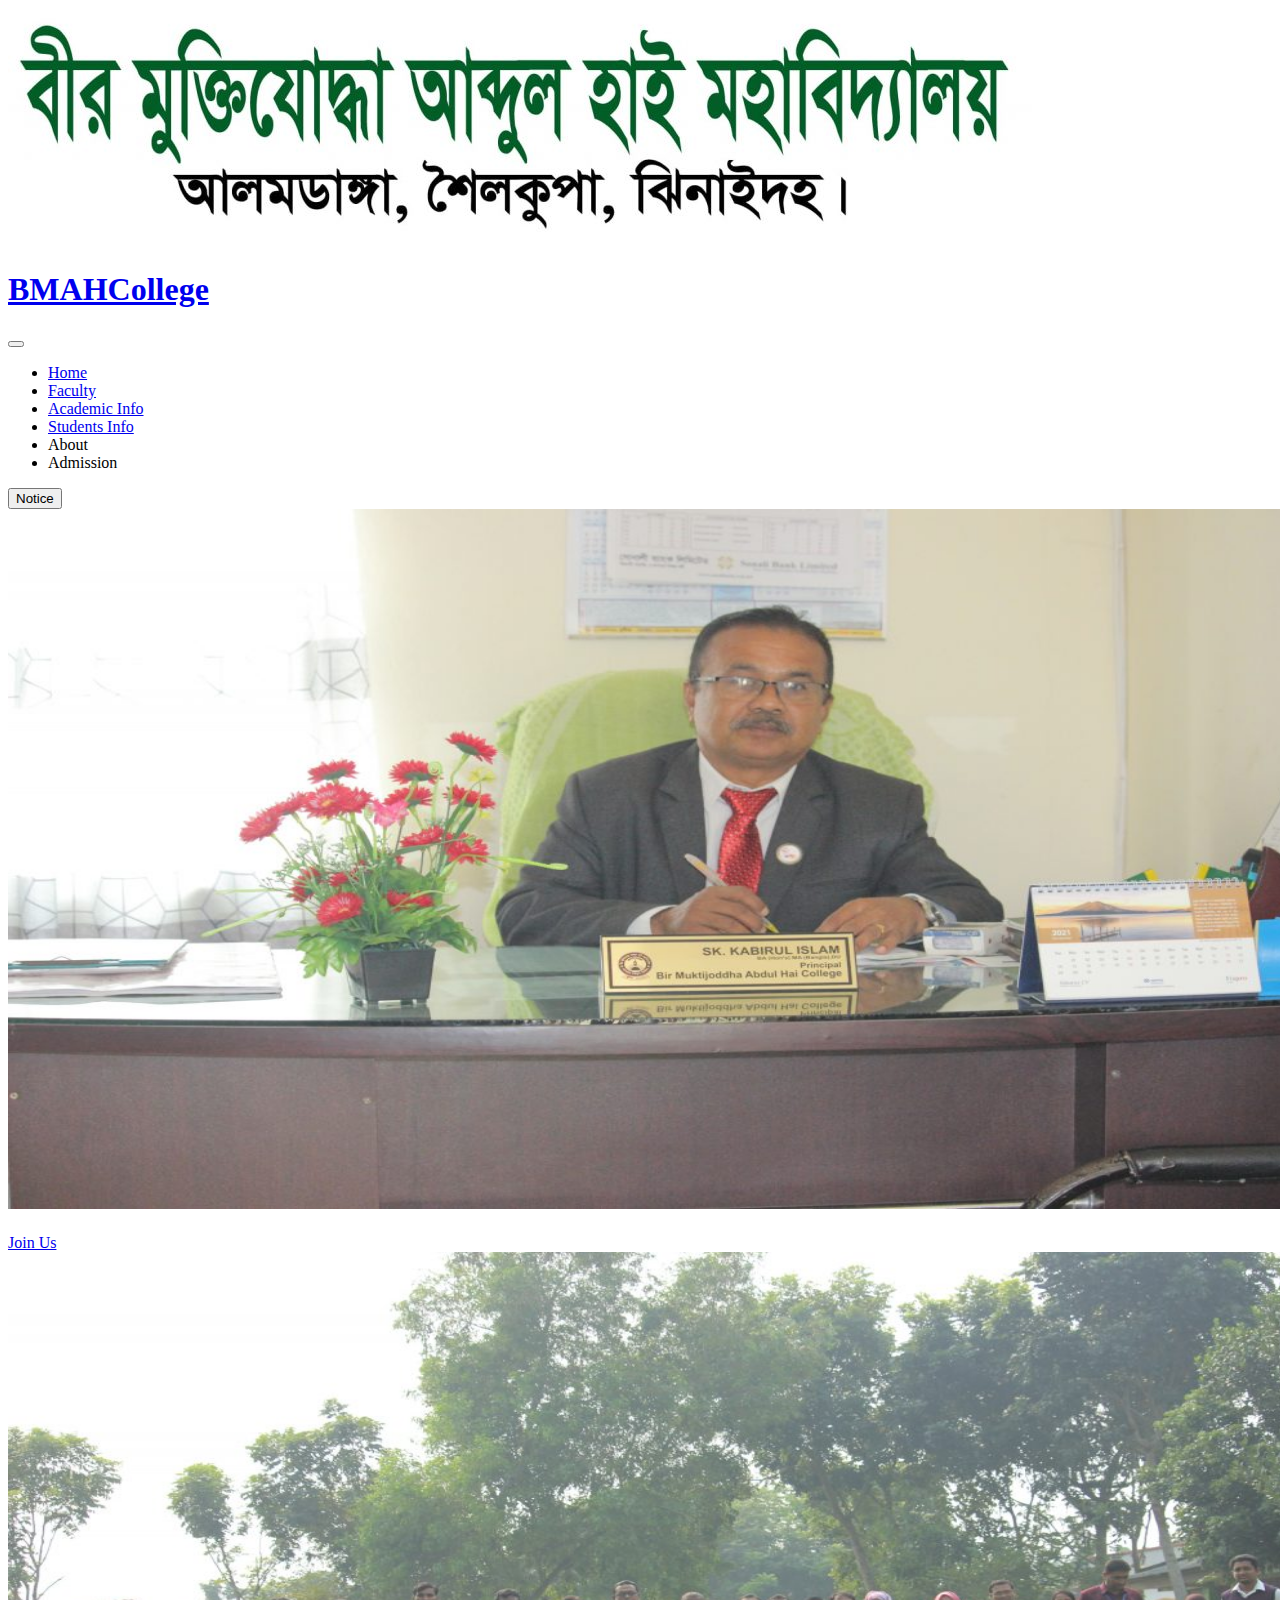
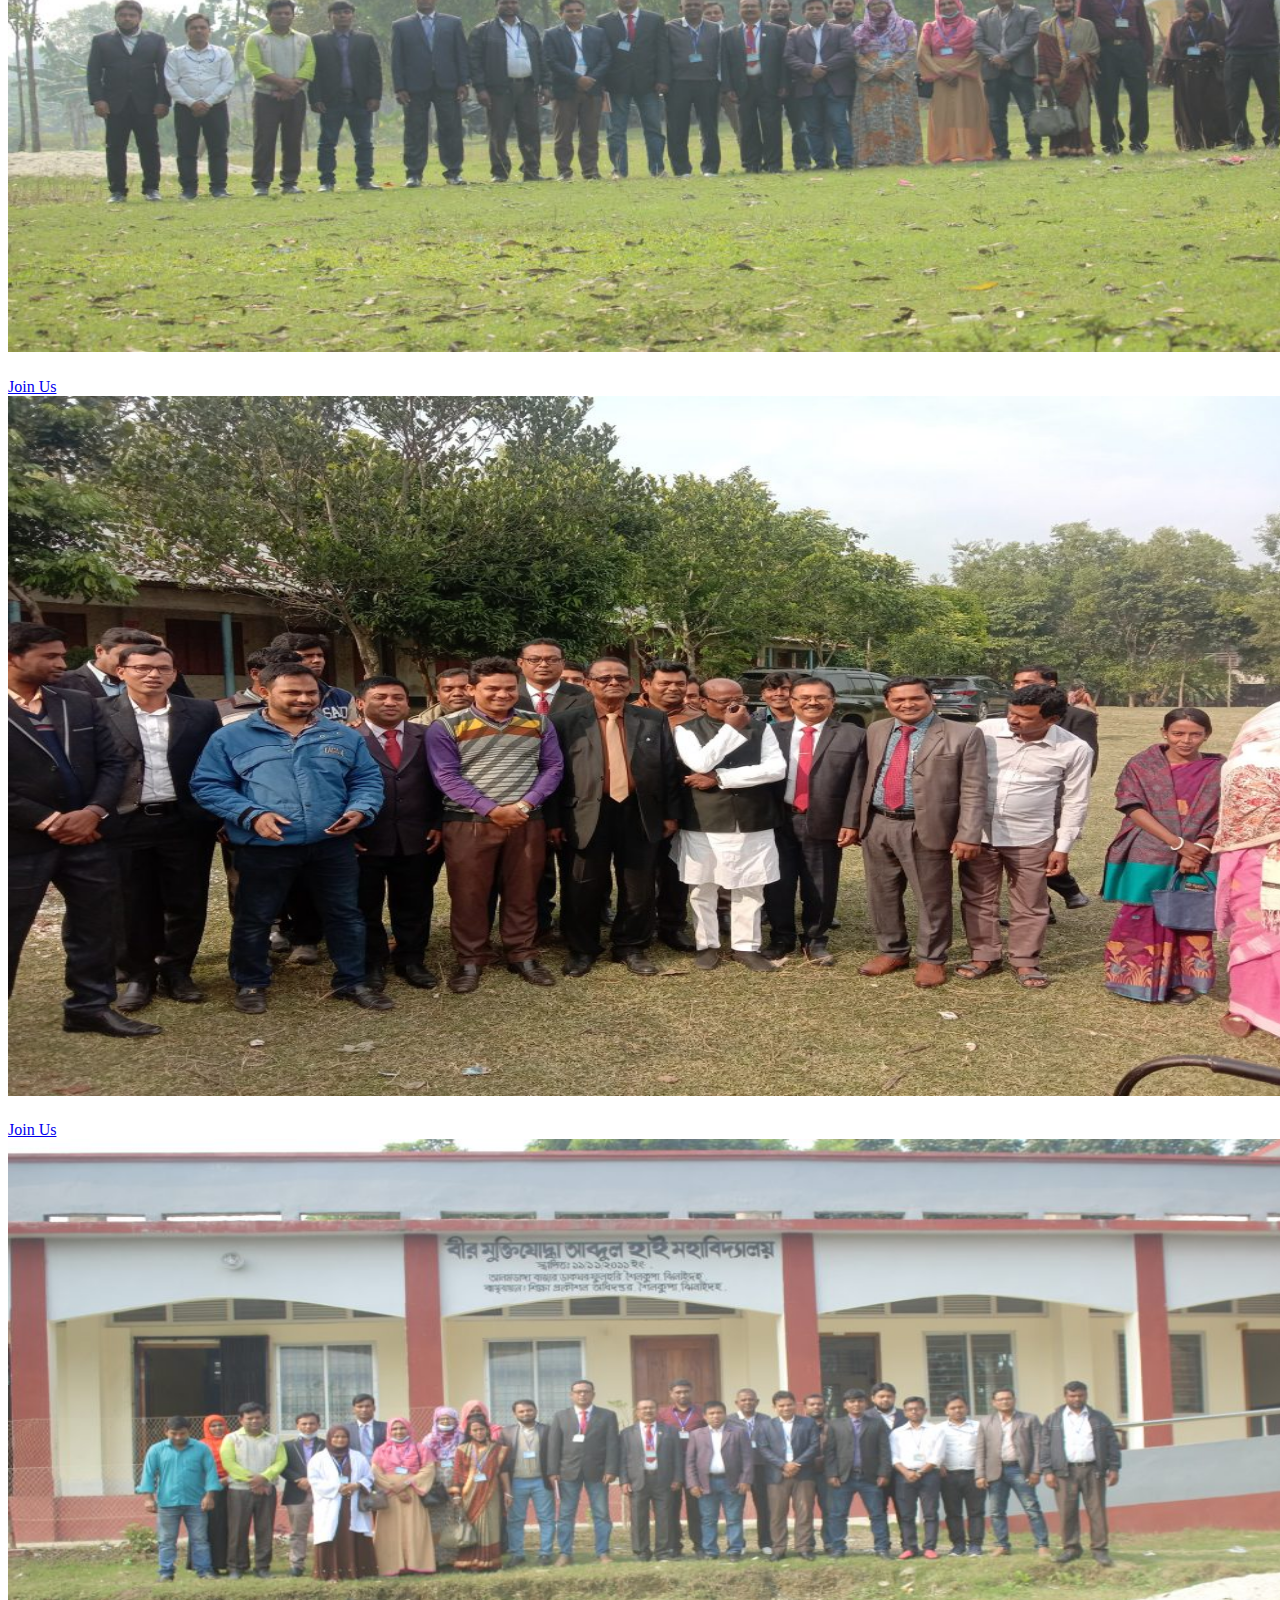
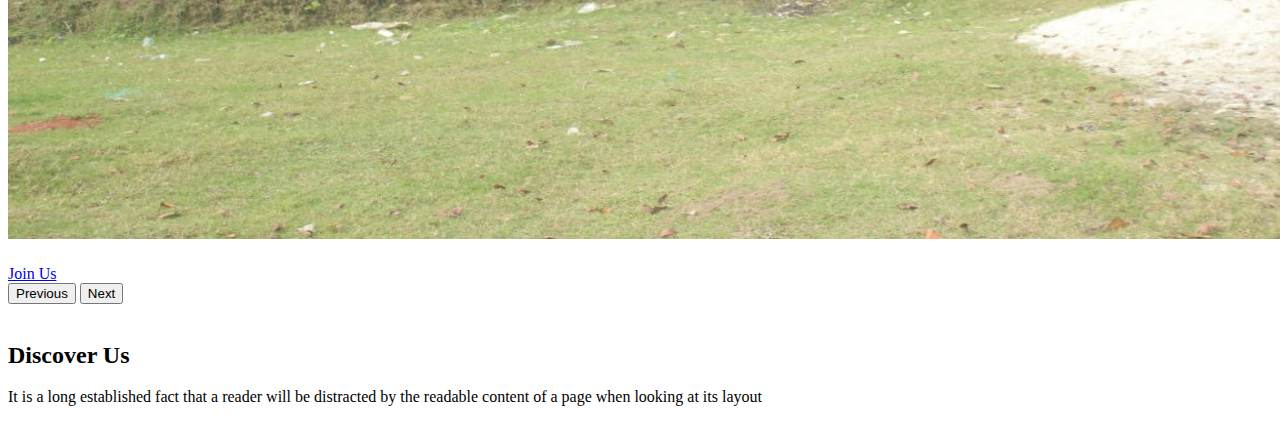
<file: About.html>
<!doctype html>
<html lang="en">

<head>
  <meta charset="utf-8">
  <meta name="viewport" content="width=device-width, initial-scale=1">
  <title>bmahcollege</title>
  <link href="https://cdn.jsdelivr.net/npm/bootstrap@5.2.0/dist/css/bootstrap.min.css" rel="stylesheet"
    integrity="sha384-gH2yIJqKdNHPEq0n4Mqa/HGKIhSkIHeL5AyhkYV8i59U5AR6csBvApHHNl/vI1Bx" crossorigin="anonymous">
  <link rel="stylesheet" href="college.css">
  
</head>

<body>
  <header>
    <div class="d-flex justify-content-center"><img class="img-fluid" src="images/name.png"></div>
    <!--navbar start-->
    
    <nav class="navbar navbar-expand-lg bg-light">
      <div class="container-fluid m-5 ps-5 pe-5">
        <a class="navbar-brand " href="#">
          <h1>BMAHCollege</h1>
        </a>
        <button class="navbar-toggler" type="button" data-bs-toggle="collapse" data-bs-target="#navbarSupportedContent"
          aria-controls="navbarSupportedContent" aria-expanded="false" aria-label="Toggle navigation">
          <span class="navbar-toggler-icon"></span>
        </button>
        <div class="collapse navbar-collapse " id="navbarSupportedContent">
          <block class="mx-auto">
            <ul class="navbar-nav me-auto mb-2 mb-lg-0 ">
              <li class="nav-item m-3">
                <a class="nav-link active" aria-current="page" href="index.html">Home</a>
              </li>
              <li class="nav-item m-3">
                <a class="nav-link" href="Faculty.html">Faculty</a>
                <div id="faculty-list"></div>
                
              </li>
              <li class="nav-item m-3">
                <a class="nav-link " href="Academic Info.html">Academic Info</a>

              </li>
              <li class="nav-item m-3">
                <a class="nav-link" href="Students Info.html">Students Info</a>
              </li>
              <li class="nav-item m-3">
                <a class="nav-link">About </a>
              </li>
              <li class="nav-item m-3 ">
                <a class="nav-link ">Admission</a>
              </li>
            </ul>

          </block>




          <form class="d-flex" role="search">
            <button class="btn btn-outline-primary buttoncolor fw-bold" type="submit">Notice</button>
          </form>
        </div>
      </div>
    </nav>
    <!--navbar end-->
    <!--slider start-->
    <div id="carouselExampleCaptions" class="carousel carousel-dark slide" data-bs-ride="false">
      <div class="carousel-inner ">
        <div class="carousel-item active">
          <img src="images/slider-image1a.jpg" class="d-block slidersize img-fluid" alt="...">
          <div class="carousel-caption d-flex flex-column justify-content-center h-100 ">
            <h1 class="fw-bold"></h1>
            <p></p>
            <div class="mt-5 pt-5"><a class="btn btn-primary button-size p-3 fw-bold" href="#" role="button">Join Us</a></div>

          </div>

        </div>
        <div class="carousel-item ">
          <img src="images/slider-image1.jpg" class="d-block slidersize" alt="...">
          <div class="carousel-caption d-flex flex-column justify-content-center h-100">
            <h1></h1>
            <p></p>
            <div class="mt-5 pt-5"><a class="btn btn-primary button-size p-3 fw-bold" href="#" role="button">Join Us</a></div>
          </div>
        </div>
        <div class="carousel-item ">
          <img src="images/slider-image3.jpg" class="d-block slidersize" alt="...">
          <div class="carousel-caption d-flex flex-column justify-content-center h-100">
            <h1></h1>
            <p></p>
            <div class="mt-5 pt-5"><a class="btn btn-primary button-size p-3 fw-bold" href="#" role="button">Join Us</a></div>
          </div>
        </div>
        <div class="carousel-item ">
          <img src="images/slider-image2.jpg" class="d-block slidersize" alt="...">
          <div class="carousel-caption d-flex flex-column justify-content-center h-100">
            <h1></h1>
            <p></p>
            <div class="mt-5 pt-5"><a class="btn btn-primary button-size p-3 fw-bold" href="#" role="button">Join Us</a></div>
          </div>
        </div>
      </div>
      <button class="carousel-control-prev" type="button" data-bs-target="#carouselExampleCaptions"
        data-bs-slide="prev">
        <span class="carousel-control-prev-icon" aria-hidden="true"></span>
        <span class="visually-hidden">Previous</span>
      </button>
      <button class="carousel-control-next" type="button" data-bs-target="#carouselExampleCaptions"
        data-bs-slide="next">
        <span class="carousel-control-next-icon" aria-hidden="true"></span>
        <span class="visually-hidden">Next</span>
      </button>
    </div>

    <!--slider end-->
    <br>



 
    <!--gutter part star-->
    <container id="size">
      <div class="d-flex flex-column flex align-items-center justify-content-center mt-5 pt-5">
        <div>
          <h2 class="fw-bold">Discover Us</h2>

        </div>
        <div>
          <p>It is a long established fact that a reader will be distracted by the readable
            content of a page when looking at its layout</p>
        </div>
      </div>

    </container>
    <br>
    <script src="https://cdn.jsdelivr.net/npm/bootstrap@5.2.0/dist/js/bootstrap.bundle.min.js"
    integrity="sha384-A3rJD856KowSb7dwlZdYEkO39Gagi7vIsF0jrRAoQmDKKtQBHUuLZ9AsSv4jD4Xa"
    crossorigin="anonymous"></script>
    <script src="script.js"></script>
</body>
</file>
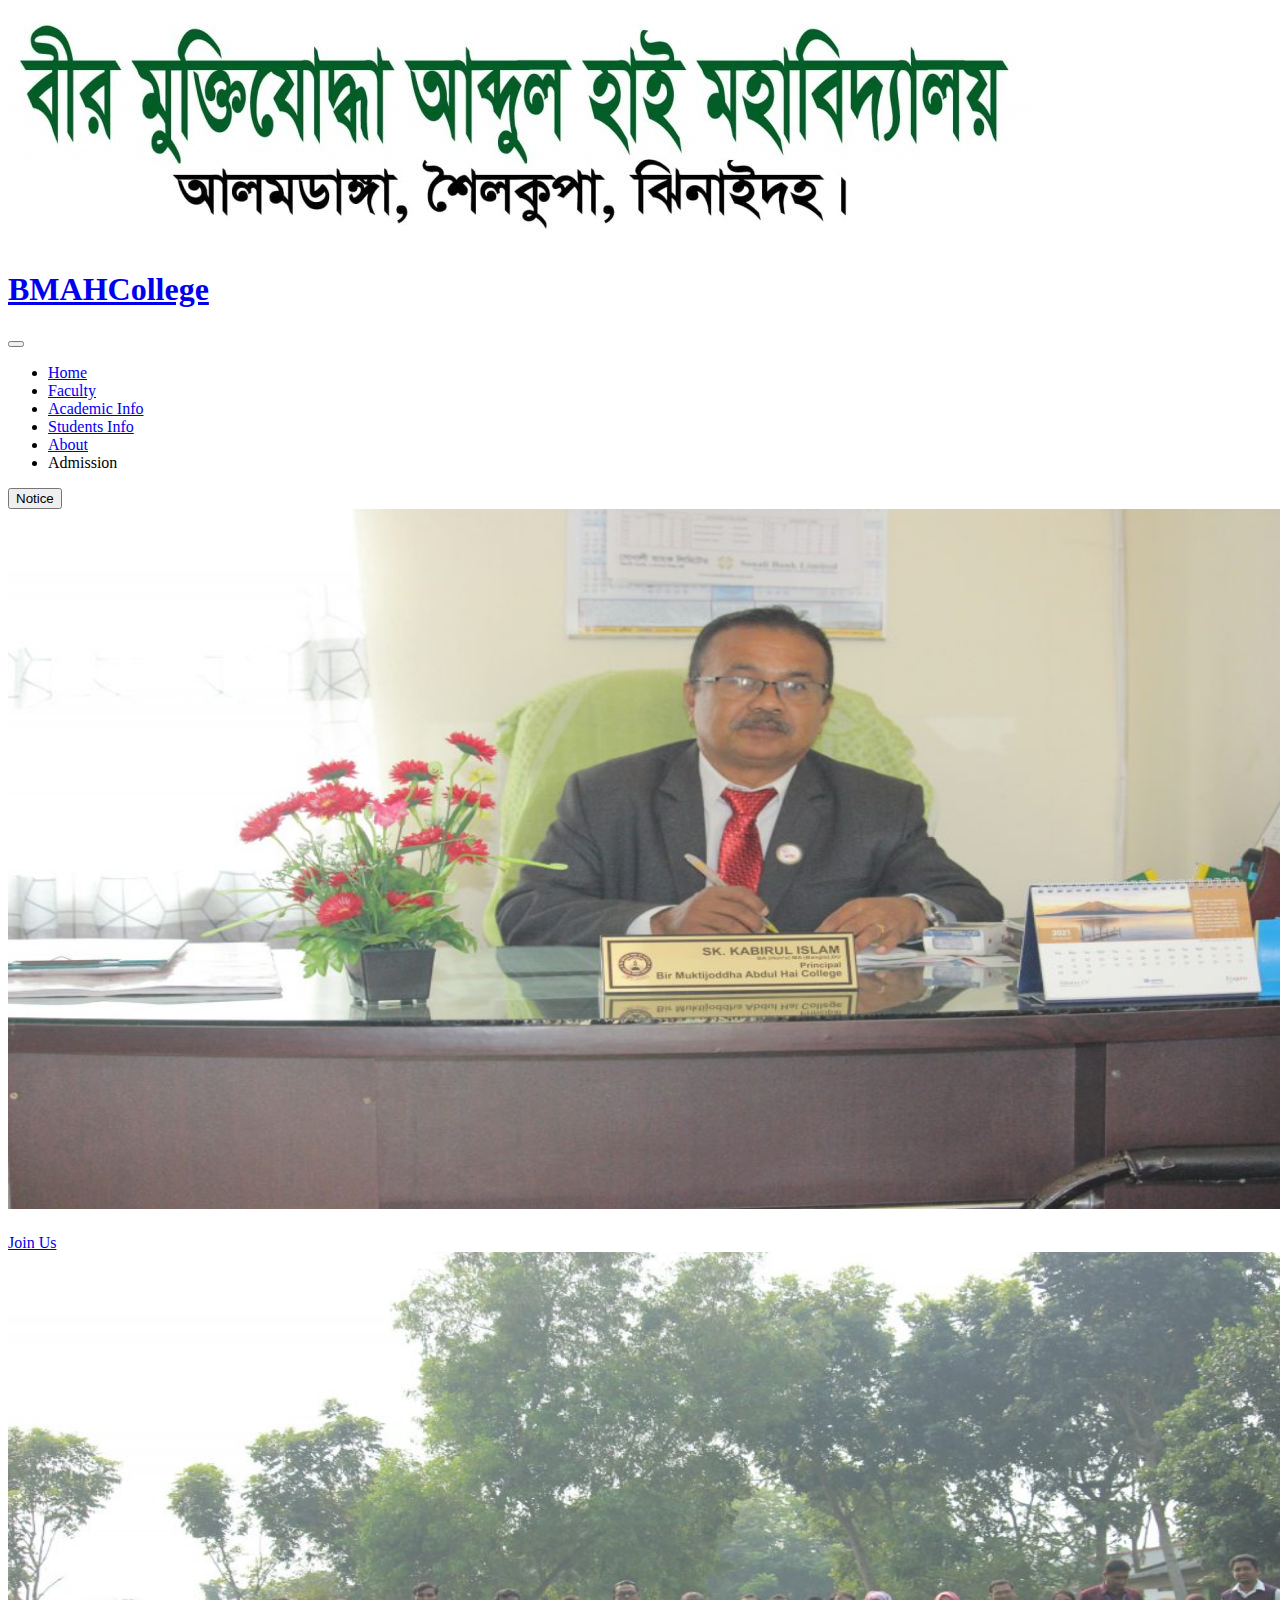
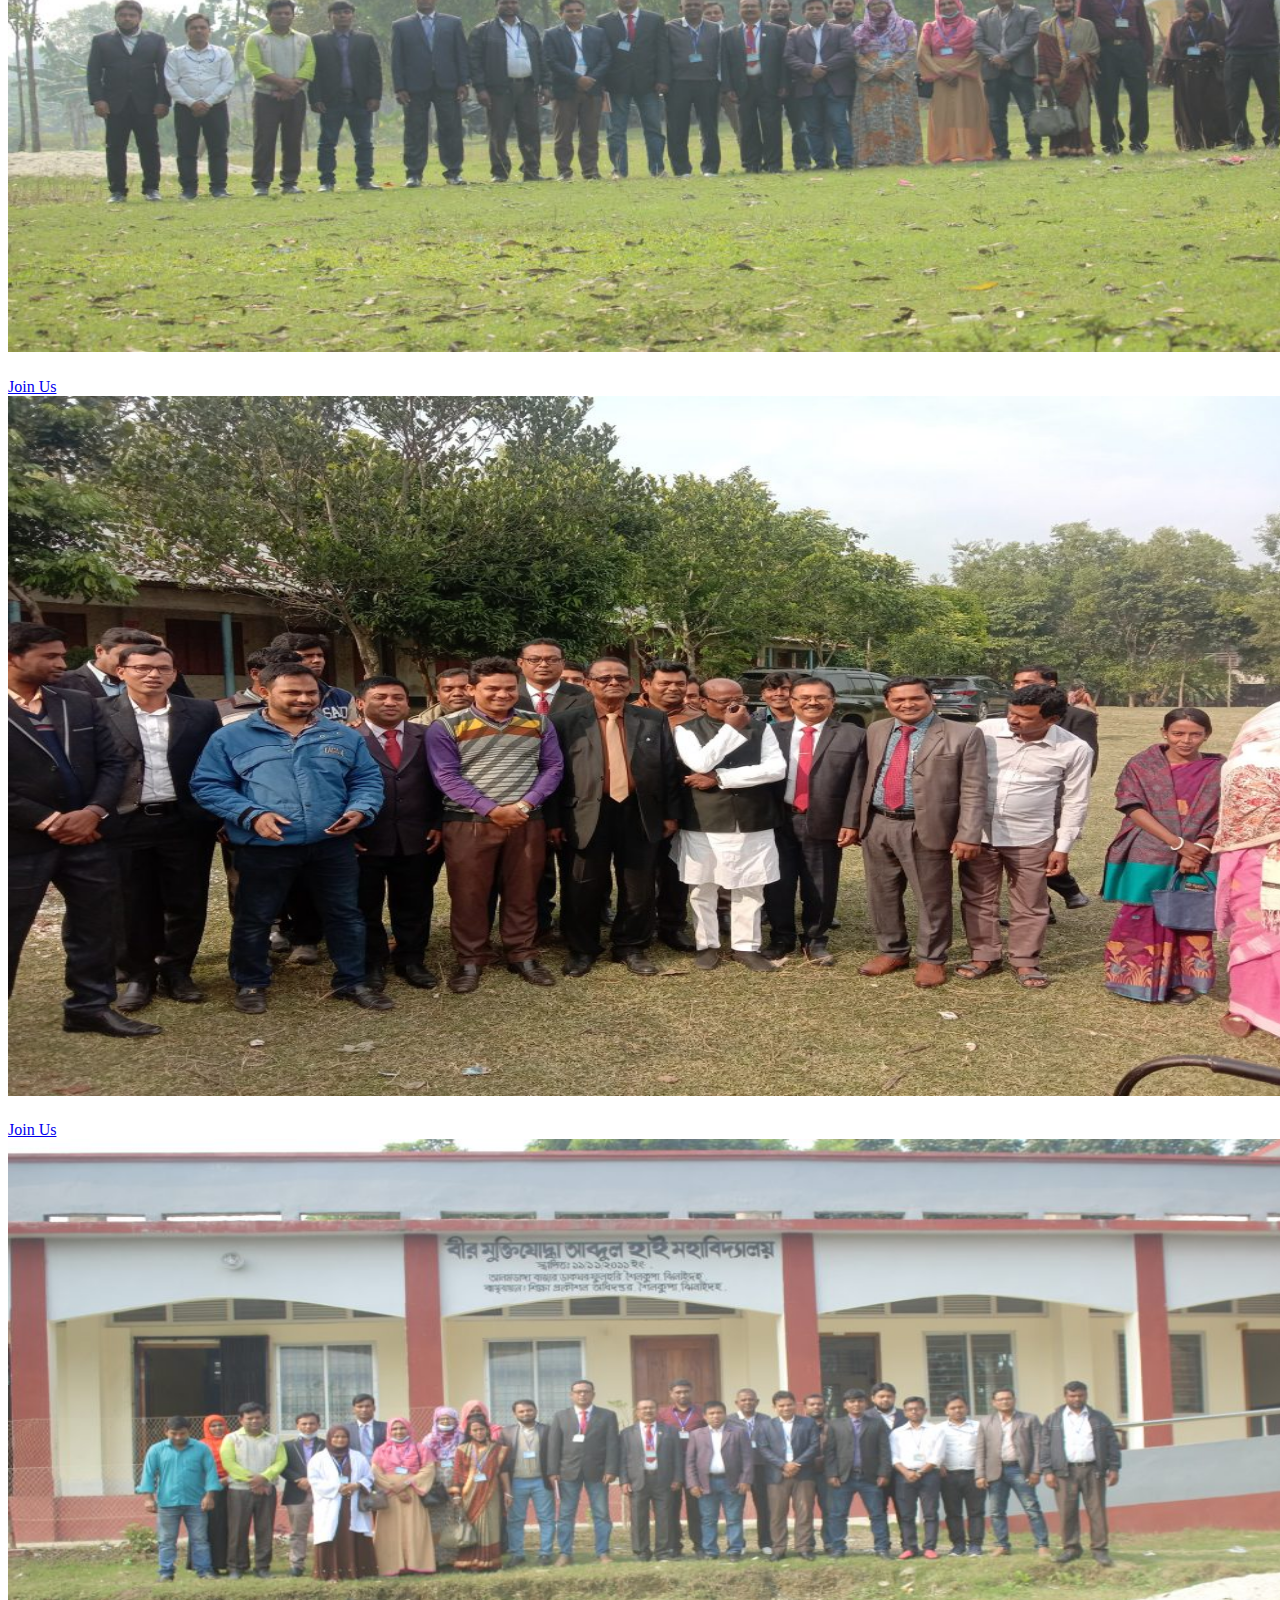
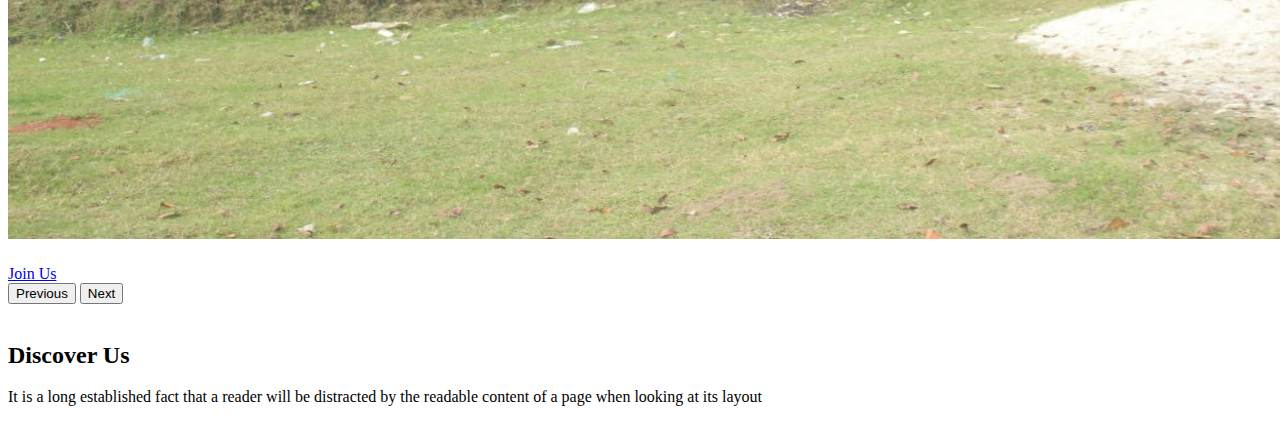
<file: Academic Info.html>
<!doctype html>
<html lang="en">

<head>
  <meta charset="utf-8">
  <meta name="viewport" content="width=device-width, initial-scale=1">
  <title>bmahcollege</title>
  <link href="https://cdn.jsdelivr.net/npm/bootstrap@5.2.0/dist/css/bootstrap.min.css" rel="stylesheet"
    integrity="sha384-gH2yIJqKdNHPEq0n4Mqa/HGKIhSkIHeL5AyhkYV8i59U5AR6csBvApHHNl/vI1Bx" crossorigin="anonymous">
  <link rel="stylesheet" href="college.css">
  
</head>

<body>
  <header>
    <div class="d-flex justify-content-center"><img class="img-fluid" src="images/name.png"></div>
    <!--navbar start-->
    
    <nav class="navbar navbar-expand-lg bg-light">
      <div class="container-fluid m-5 ps-5 pe-5">
        <a class="navbar-brand " href="#">
          <h1>BMAHCollege</h1>
        </a>
        <button class="navbar-toggler" type="button" data-bs-toggle="collapse" data-bs-target="#navbarSupportedContent"
          aria-controls="navbarSupportedContent" aria-expanded="false" aria-label="Toggle navigation">
          <span class="navbar-toggler-icon"></span>
        </button>
        <div class="collapse navbar-collapse " id="navbarSupportedContent">
          <block class="mx-auto">
            <ul class="navbar-nav me-auto mb-2 mb-lg-0 ">
              <li class="nav-item m-3">
                <a class="nav-link active" aria-current="page" href="index.html">Home</a>
              </li>
              <li class="nav-item m-3">
                <a class="nav-link" href="Faculty.html">Faculty</a>
                <div id="faculty-list"></div>
                
              </li>
              <li class="nav-item m-3">
                <a class="nav-link " href="#">Academic Info</a>

              </li>
              <li class="nav-item m-3">
                <a class="nav-link" href="Students Info.html">Students Info</a>
              </li>
              <li class="nav-item m-3">
                <a class="nav-link" href="About.html">About </a>
              </li>
              <li class="nav-item m-3 ">
                <a class="nav-link ">Admission</a>
              </li>
            </ul>

          </block>




          <form class="d-flex" role="search">
            <button class="btn btn-outline-primary buttoncolor fw-bold" type="submit">Notice</button>
          </form>
        </div>
      </div>
    </nav>
    <!--navbar end-->
    <!--slider start-->
    <div id="carouselExampleCaptions" class="carousel carousel-dark slide" data-bs-ride="false">
      <div class="carousel-inner ">
        <div class="carousel-item active">
          <img src="images/slider-image1a.jpg" class="d-block slidersize img-fluid" alt="...">
          <div class="carousel-caption d-flex flex-column justify-content-center h-100 ">
            <h1 class="fw-bold"></h1>
            <p></p>
            <div class="mt-5 pt-5"><a class="btn btn-primary button-size p-3 fw-bold" href="#" role="button">Join Us</a></div>

          </div>

        </div>
        <div class="carousel-item ">
          <img src="images/slider-image1.jpg" class="d-block slidersize" alt="...">
          <div class="carousel-caption d-flex flex-column justify-content-center h-100">
            <h1></h1>
            <p></p>
            <div class="mt-5 pt-5"><a class="btn btn-primary button-size p-3 fw-bold" href="#" role="button">Join Us</a></div>
          </div>
        </div>
        <div class="carousel-item ">
          <img src="images/slider-image3.jpg" class="d-block slidersize" alt="...">
          <div class="carousel-caption d-flex flex-column justify-content-center h-100">
            <h1></h1>
            <p></p>
            <div class="mt-5 pt-5"><a class="btn btn-primary button-size p-3 fw-bold" href="#" role="button">Join Us</a></div>
          </div>
        </div>
        <div class="carousel-item ">
          <img src="images/slider-image2.jpg" class="d-block slidersize" alt="...">
          <div class="carousel-caption d-flex flex-column justify-content-center h-100">
            <h1></h1>
            <p></p>
            <div class="mt-5 pt-5"><a class="btn btn-primary button-size p-3 fw-bold" href="#" role="button">Join Us</a></div>
          </div>
        </div>
      </div>
      <button class="carousel-control-prev" type="button" data-bs-target="#carouselExampleCaptions"
        data-bs-slide="prev">
        <span class="carousel-control-prev-icon" aria-hidden="true"></span>
        <span class="visually-hidden">Previous</span>
      </button>
      <button class="carousel-control-next" type="button" data-bs-target="#carouselExampleCaptions"
        data-bs-slide="next">
        <span class="carousel-control-next-icon" aria-hidden="true"></span>
        <span class="visually-hidden">Next</span>
      </button>
    </div>

    <!--slider end-->
    <br>



 
    <!--gutter part star-->
    <container id="size">
      <div class="d-flex flex-column flex align-items-center justify-content-center mt-5 pt-5">
        <div>
          <h2 class="fw-bold">Discover Us</h2>

        </div>
        <div>
          <p>It is a long established fact that a reader will be distracted by the readable
            content of a page when looking at its layout</p>
        </div>
      </div>

    </container>
    <br>
    <script src="https://cdn.jsdelivr.net/npm/bootstrap@5.2.0/dist/js/bootstrap.bundle.min.js"
    integrity="sha384-A3rJD856KowSb7dwlZdYEkO39Gagi7vIsF0jrRAoQmDKKtQBHUuLZ9AsSv4jD4Xa"
    crossorigin="anonymous"></script>
    <script src="script.js"></script>
</body>
</file>
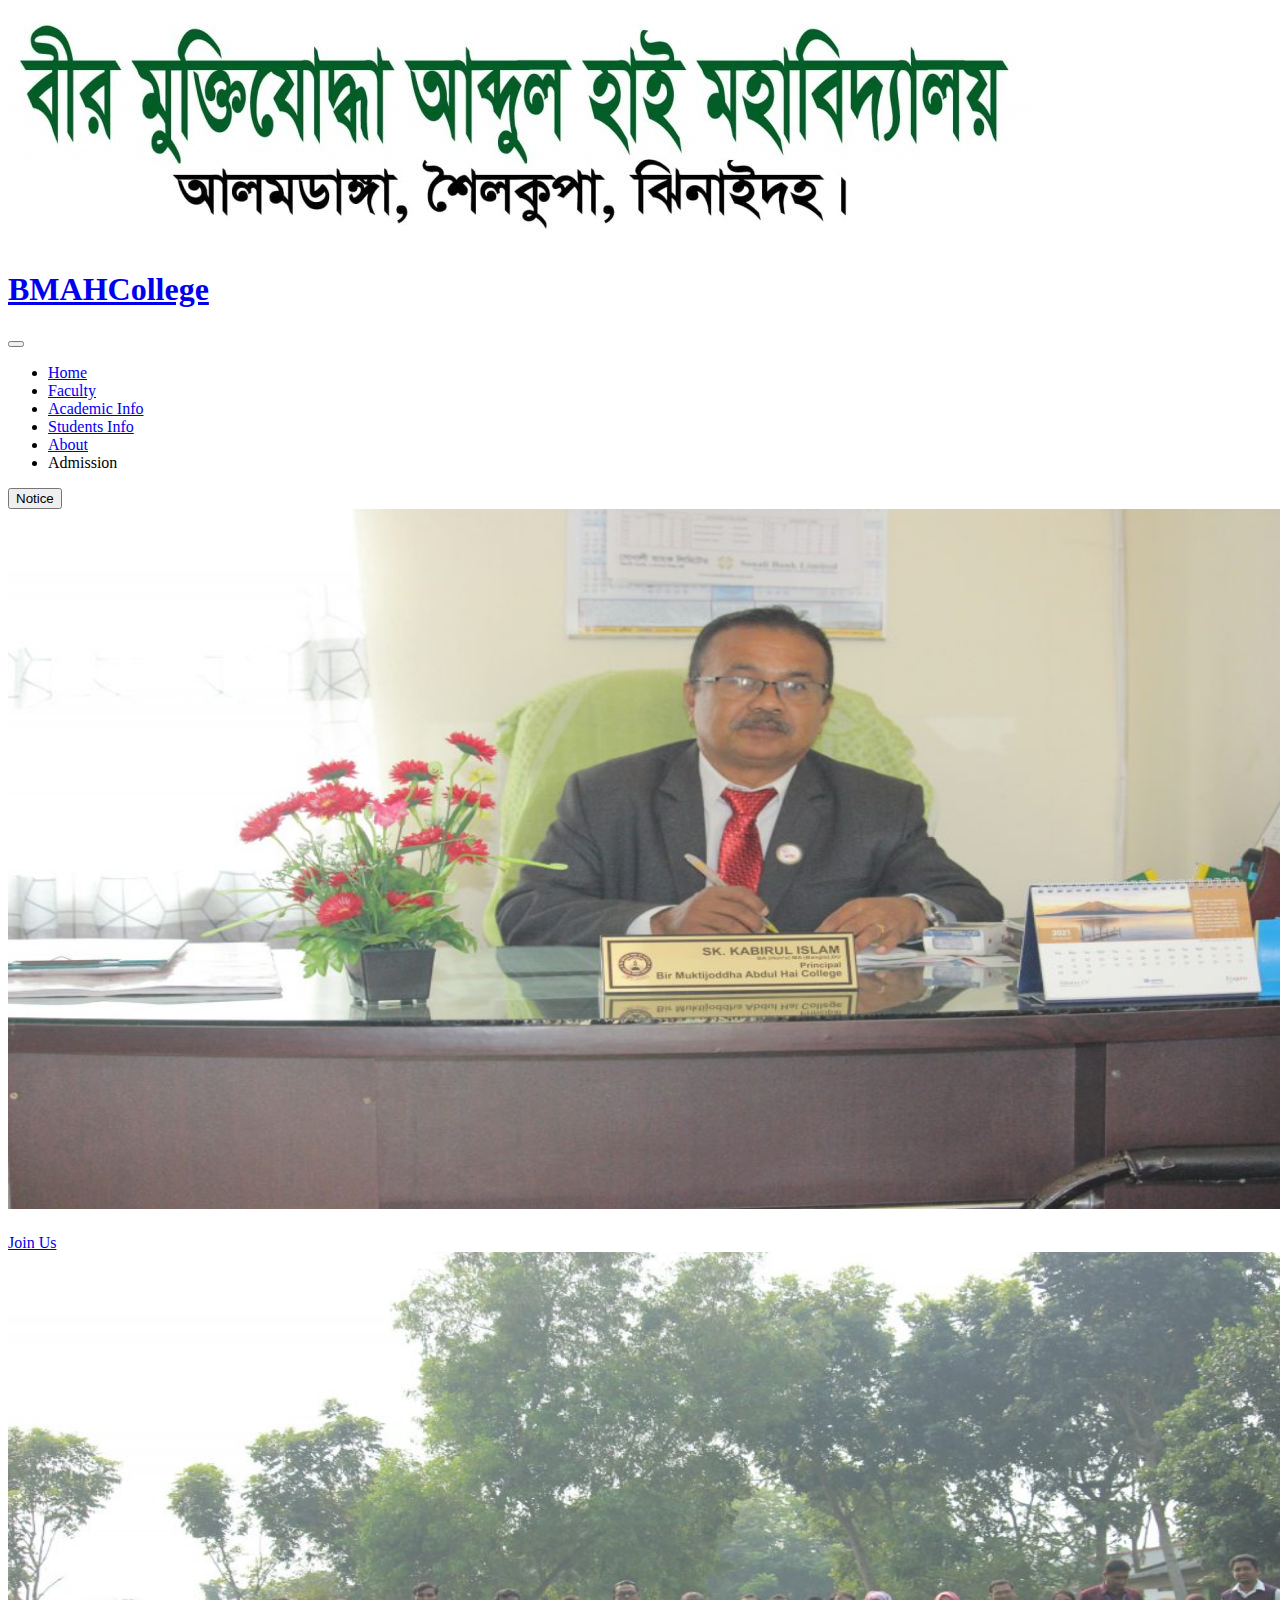
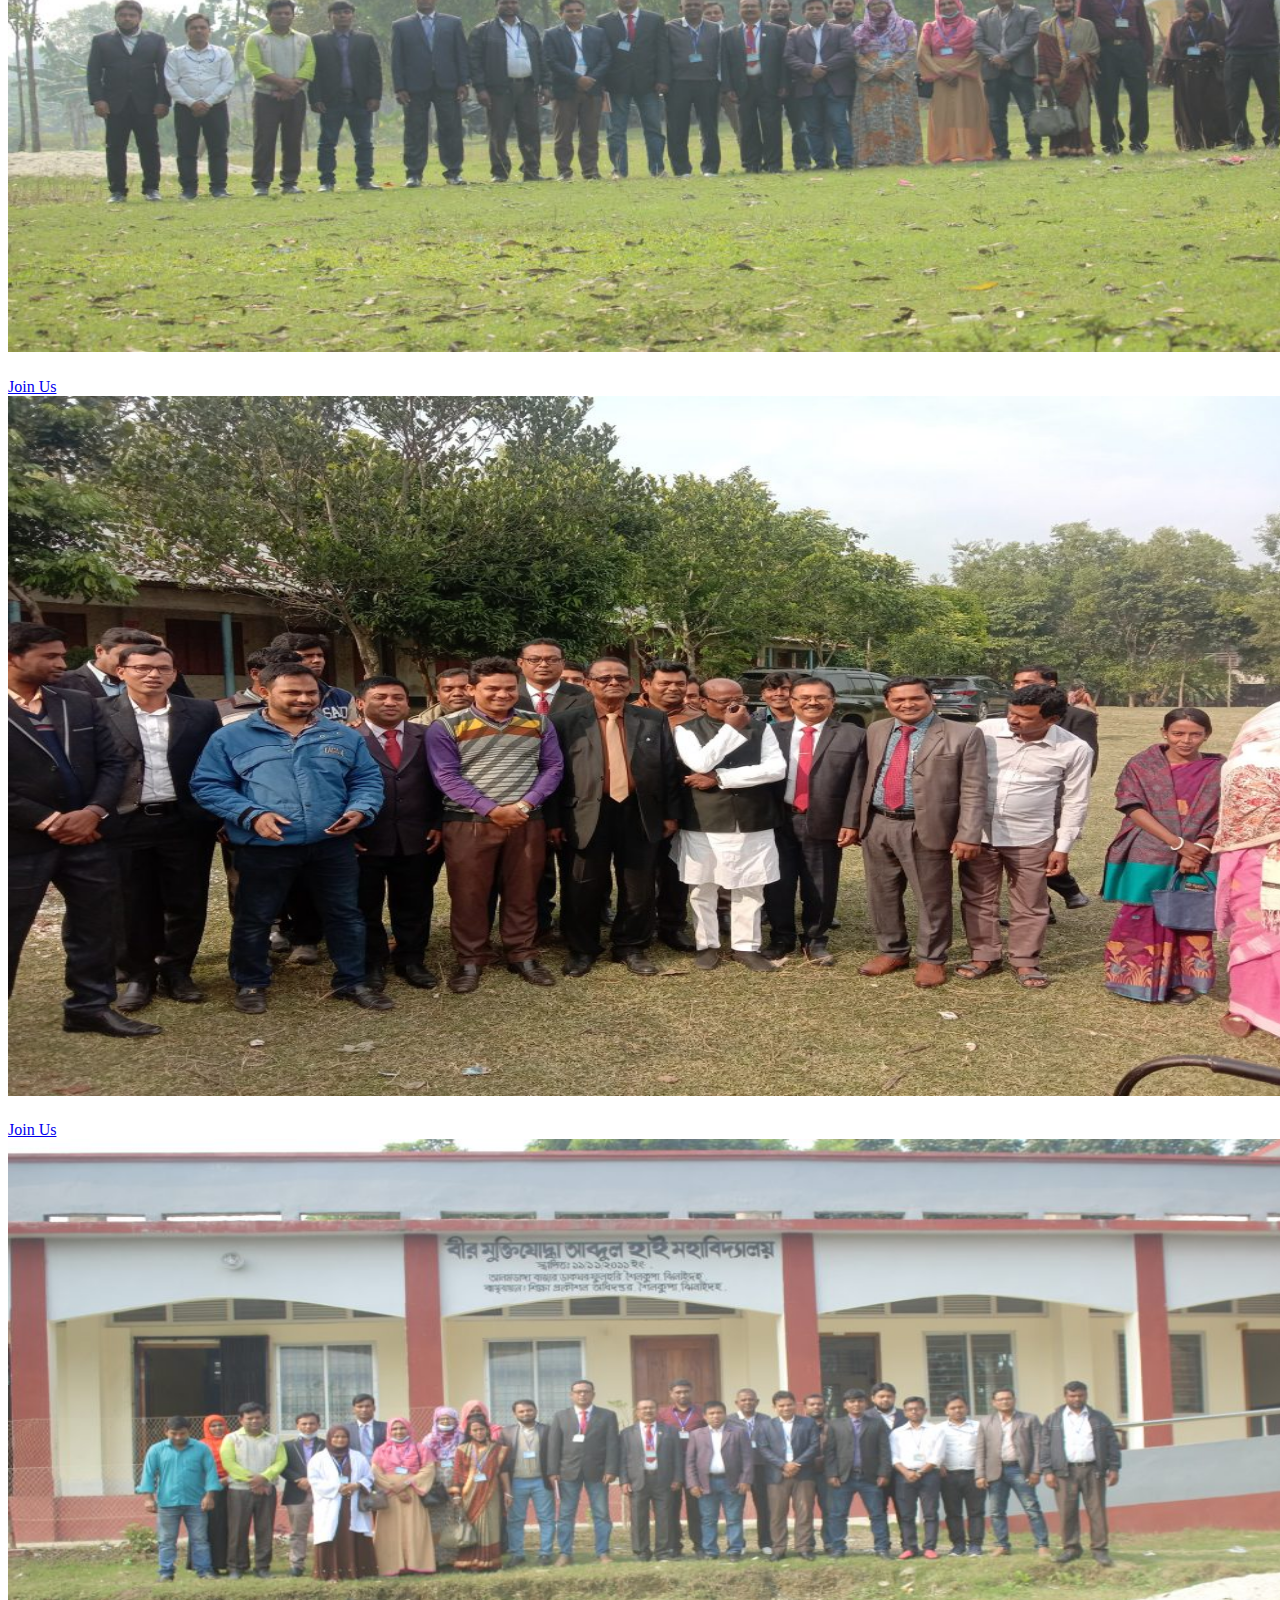
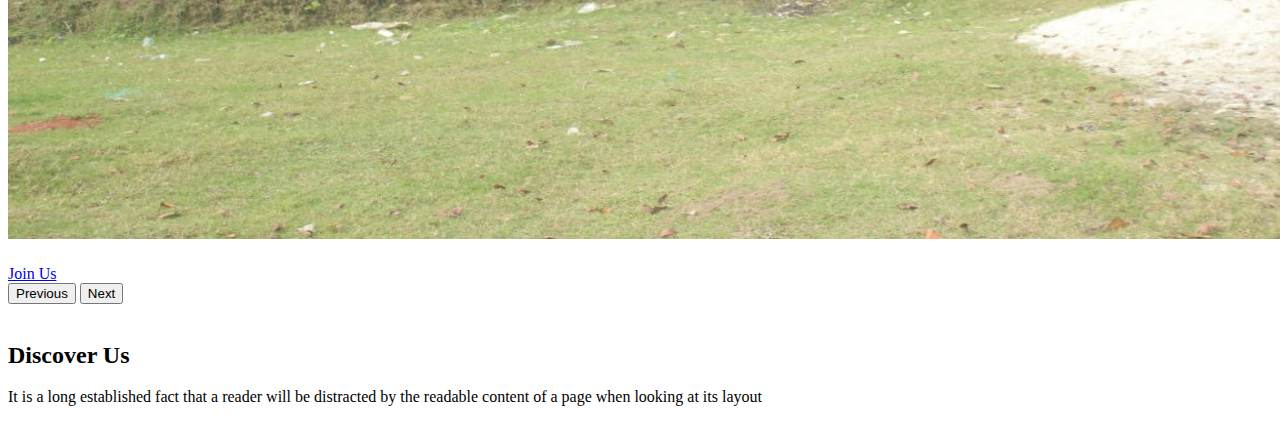
<file: Admission.html>
<!doctype html>
<html lang="en">

<head>
  <meta charset="utf-8">
  <meta name="viewport" content="width=device-width, initial-scale=1">
  <title>bmahcollege</title>
  <link href="https://cdn.jsdelivr.net/npm/bootstrap@5.2.0/dist/css/bootstrap.min.css" rel="stylesheet"
    integrity="sha384-gH2yIJqKdNHPEq0n4Mqa/HGKIhSkIHeL5AyhkYV8i59U5AR6csBvApHHNl/vI1Bx" crossorigin="anonymous">
  <link rel="stylesheet" href="college.css">
  
</head>

<body>
  <header>
    <div class="d-flex justify-content-center"><img class="img-fluid" src="images/name.png"></div>
    <!--navbar start-->
    
    <nav class="navbar navbar-expand-lg bg-light">
      <div class="container-fluid m-5 ps-5 pe-5">
        <a class="navbar-brand " href="#">
          <h1>BMAHCollege</h1>
        </a>
        <button class="navbar-toggler" type="button" data-bs-toggle="collapse" data-bs-target="#navbarSupportedContent"
          aria-controls="navbarSupportedContent" aria-expanded="false" aria-label="Toggle navigation">
          <span class="navbar-toggler-icon"></span>
        </button>
        <div class="collapse navbar-collapse " id="navbarSupportedContent">
          <block class="mx-auto">
            <ul class="navbar-nav me-auto mb-2 mb-lg-0 ">
              <li class="nav-item m-3">
                <a class="nav-link active" aria-current="page" href="index.html">Home</a>
              </li>
              <li class="nav-item m-3">
                <a class="nav-link" href="Faculty.html">Faculty</a>
                <div id="faculty-list"></div>
                
              </li>
              <li class="nav-item m-3">
                <a class="nav-link " href="Academic Info.html">Academic Info</a>

              </li>
              <li class="nav-item m-3">
                <a class="nav-link" href="Students Info.html">Students Info</a>
              </li>
              <li class="nav-item m-3">
                <a class="nav-link" href="About.html">About </a>
              </li>
              <li class="nav-item m-3 ">
                <a class="nav-link " >Admission</a>
              </li>
            </ul>

          </block>




          <form class="d-flex" role="search">
            <button class="btn btn-outline-primary buttoncolor fw-bold" type="submit">Notice</button>
          </form>
        </div>
      </div>
    </nav>
    <!--navbar end-->
    <!--slider start-->
    <div id="carouselExampleCaptions" class="carousel carousel-dark slide" data-bs-ride="false">
      <div class="carousel-inner ">
        <div class="carousel-item active">
          <img src="images/slider-image1a.jpg" class="d-block slidersize img-fluid" alt="...">
          <div class="carousel-caption d-flex flex-column justify-content-center h-100 ">
            <h1 class="fw-bold"></h1>
            <p></p>
            <div class="mt-5 pt-5"><a class="btn btn-primary button-size p-3 fw-bold" href="#" role="button">Join Us</a></div>

          </div>

        </div>
        <div class="carousel-item ">
          <img src="images/slider-image1.jpg" class="d-block slidersize" alt="...">
          <div class="carousel-caption d-flex flex-column justify-content-center h-100">
            <h1></h1>
            <p></p>
            <div class="mt-5 pt-5"><a class="btn btn-primary button-size p-3 fw-bold" href="#" role="button">Join Us</a></div>
          </div>
        </div>
        <div class="carousel-item ">
          <img src="images/slider-image3.jpg" class="d-block slidersize" alt="...">
          <div class="carousel-caption d-flex flex-column justify-content-center h-100">
            <h1></h1>
            <p></p>
            <div class="mt-5 pt-5"><a class="btn btn-primary button-size p-3 fw-bold" href="#" role="button">Join Us</a></div>
          </div>
        </div>
        <div class="carousel-item ">
          <img src="images/slider-image2.jpg" class="d-block slidersize" alt="...">
          <div class="carousel-caption d-flex flex-column justify-content-center h-100">
            <h1></h1>
            <p></p>
            <div class="mt-5 pt-5"><a class="btn btn-primary button-size p-3 fw-bold" href="#" role="button">Join Us</a></div>
          </div>
        </div>
      </div>
      <button class="carousel-control-prev" type="button" data-bs-target="#carouselExampleCaptions"
        data-bs-slide="prev">
        <span class="carousel-control-prev-icon" aria-hidden="true"></span>
        <span class="visually-hidden">Previous</span>
      </button>
      <button class="carousel-control-next" type="button" data-bs-target="#carouselExampleCaptions"
        data-bs-slide="next">
        <span class="carousel-control-next-icon" aria-hidden="true"></span>
        <span class="visually-hidden">Next</span>
      </button>
    </div>

    <!--slider end-->
    <br>



 
    <!--gutter part star-->
    <container id="size">
      <div class="d-flex flex-column flex align-items-center justify-content-center mt-5 pt-5">
        <div>
          <h2 class="fw-bold">Discover Us</h2>

        </div>
        <div>
          <p>It is a long established fact that a reader will be distracted by the readable
            content of a page when looking at its layout</p>
        </div>
      </div>

    </container>
    <br>
    <script src="https://cdn.jsdelivr.net/npm/bootstrap@5.2.0/dist/js/bootstrap.bundle.min.js"
    integrity="sha384-A3rJD856KowSb7dwlZdYEkO39Gagi7vIsF0jrRAoQmDKKtQBHUuLZ9AsSv4jD4Xa"
    crossorigin="anonymous"></script>
    <script src="script.js"></script>
</body>
</file>
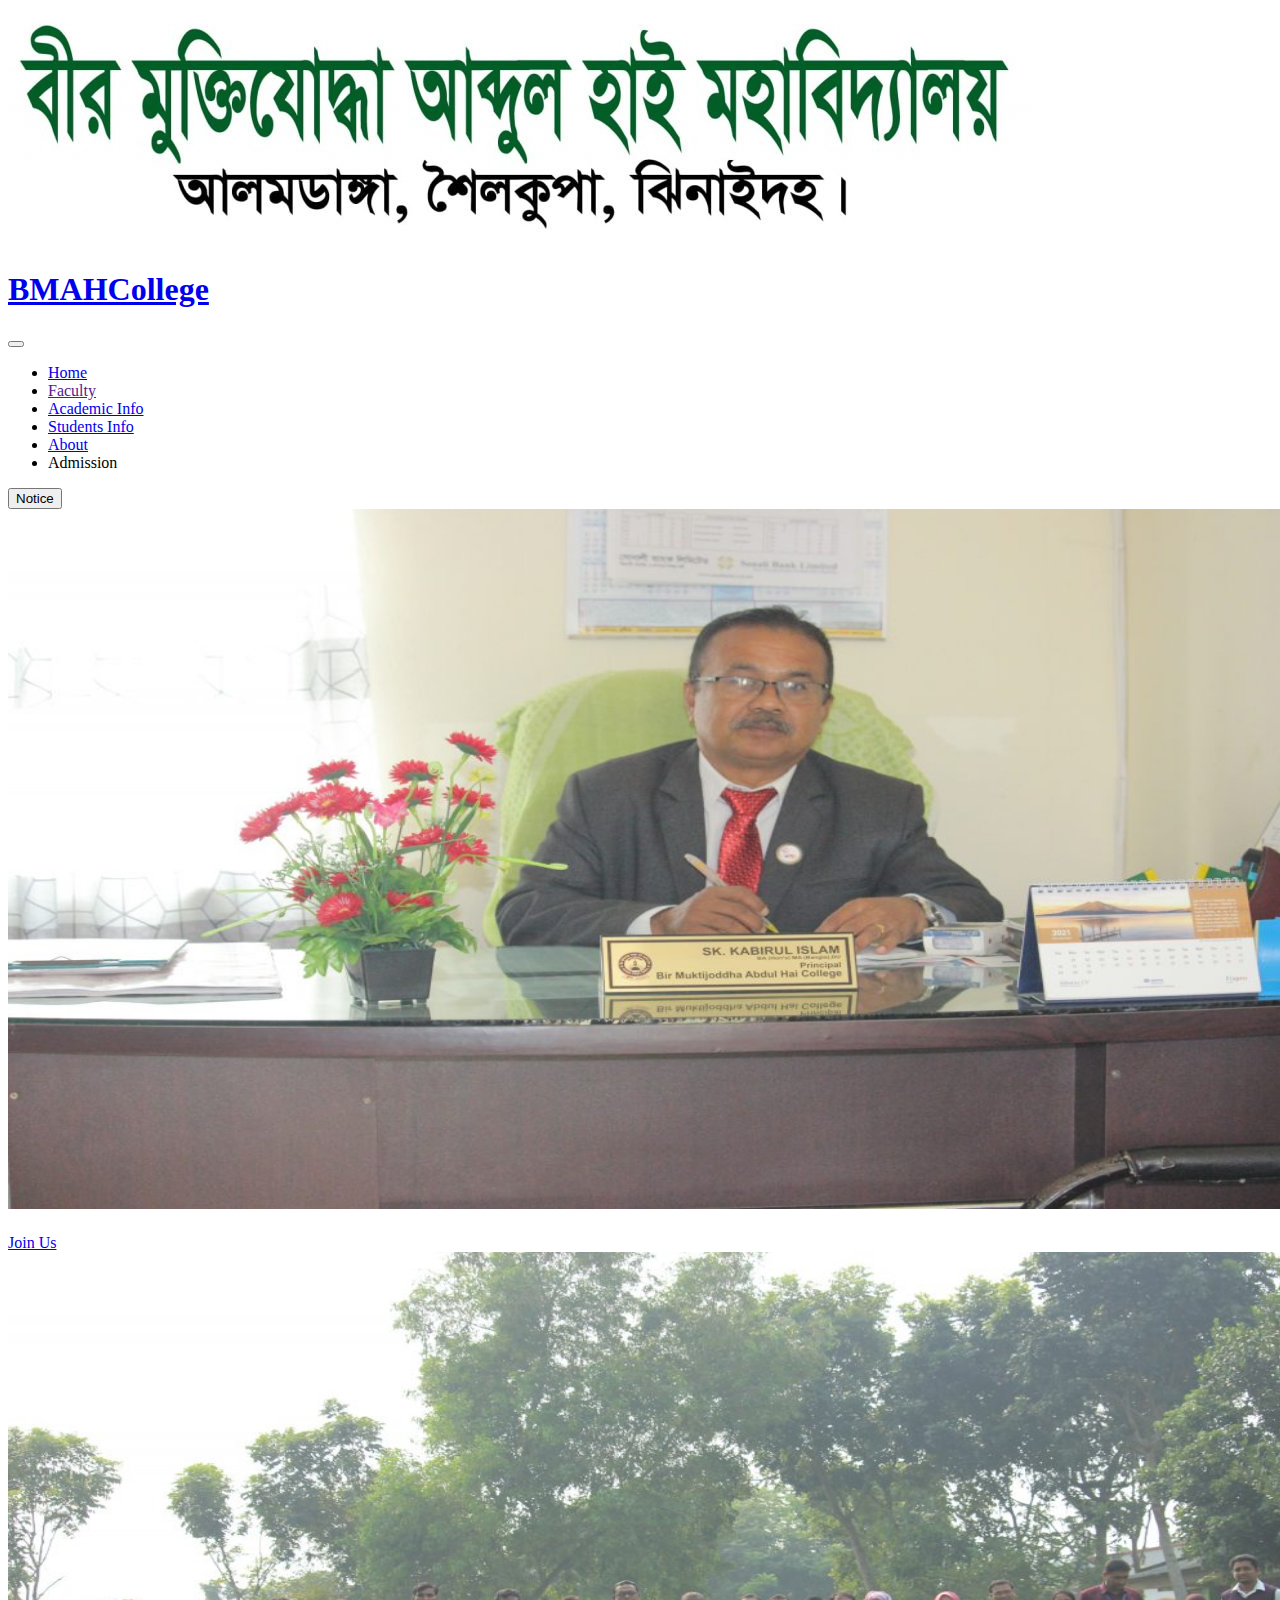
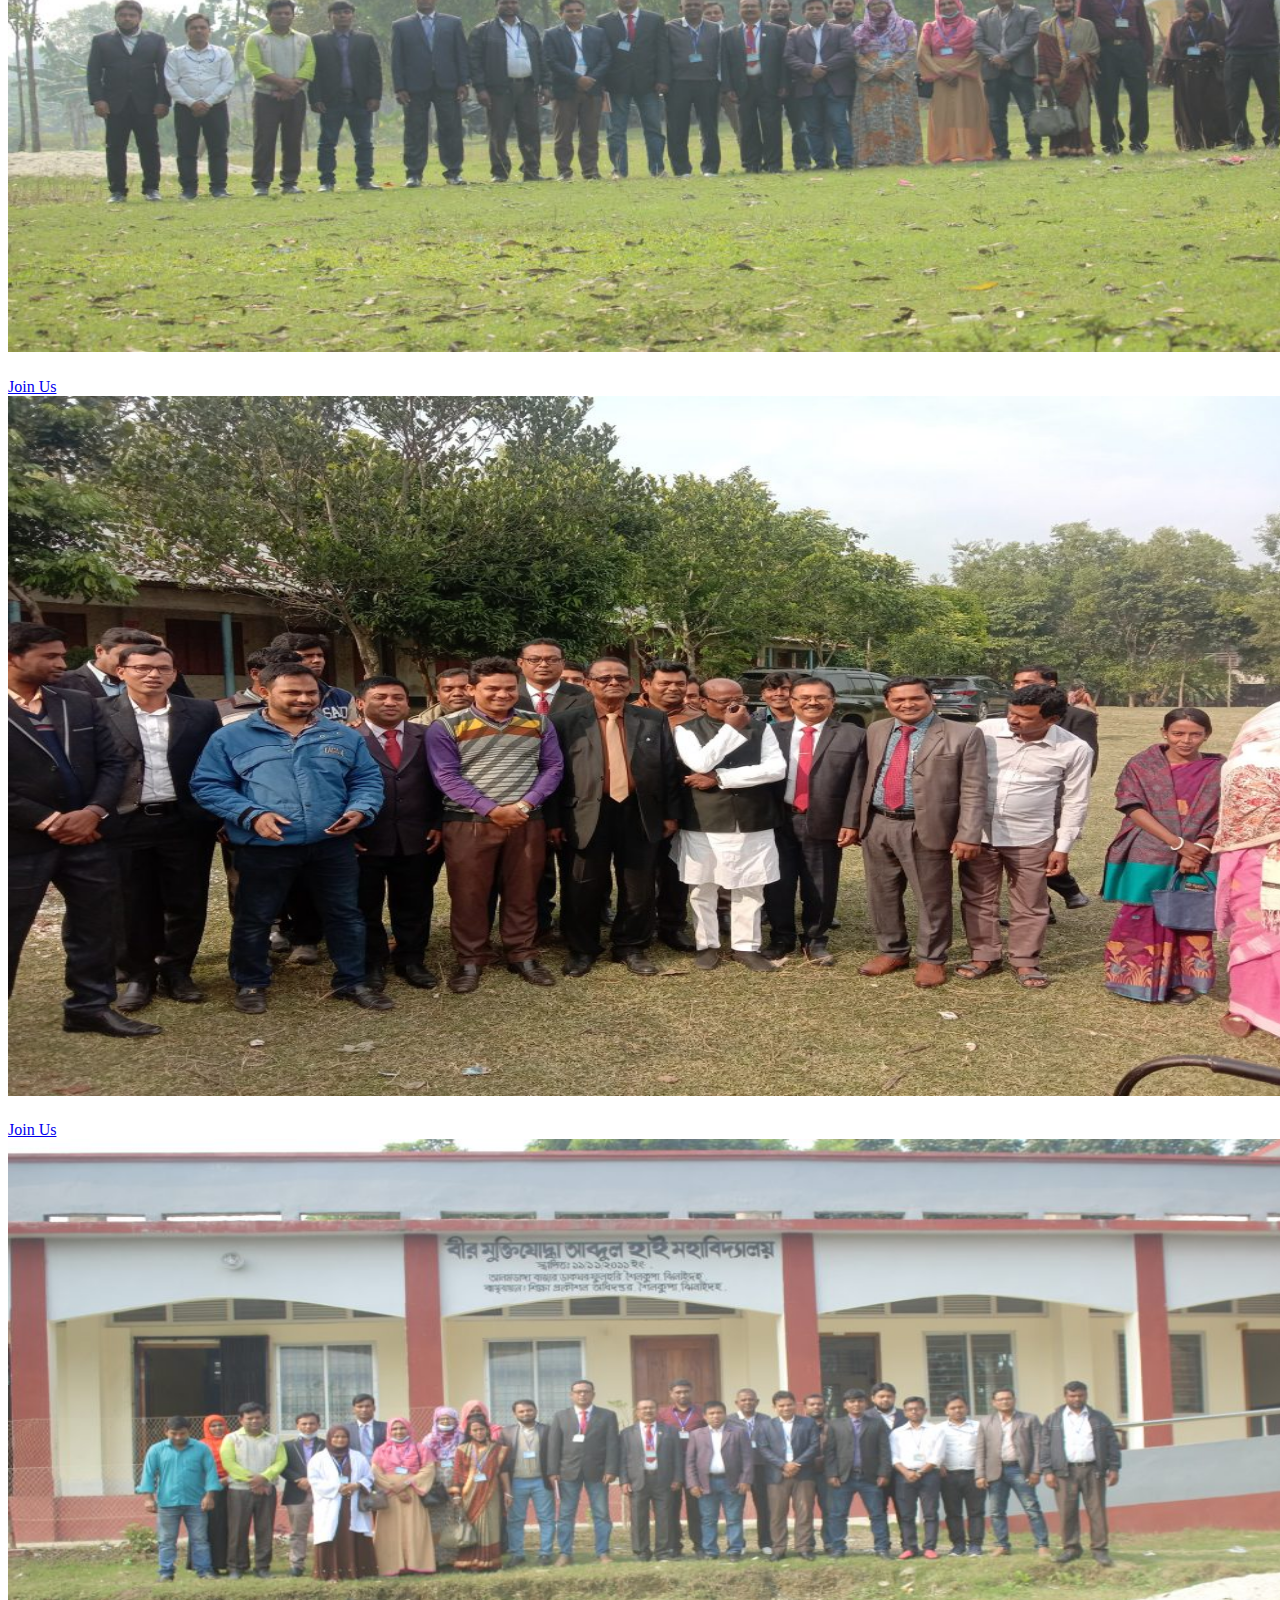
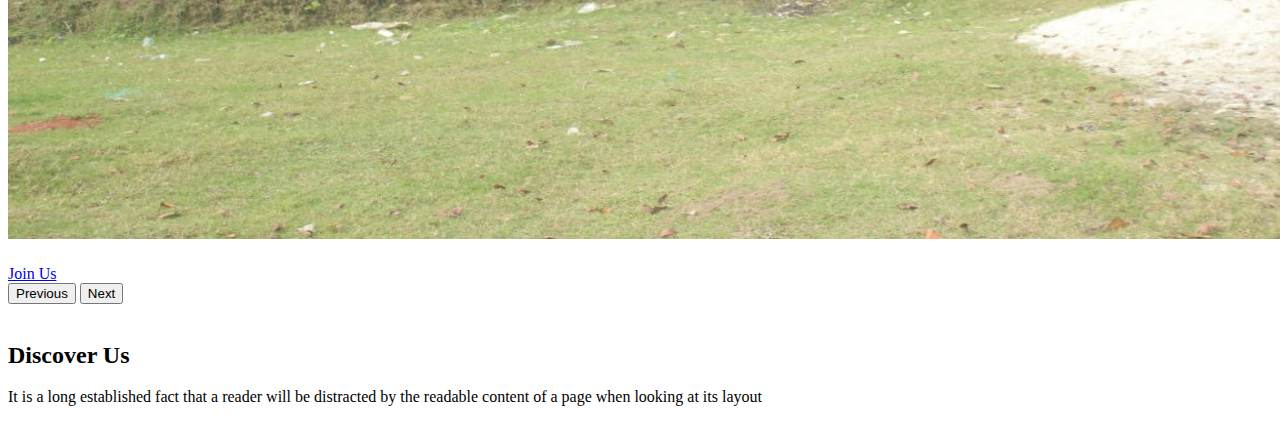
<file: Faculty.html>
<!doctype html>
<html lang="en">

<head>
  <meta charset="utf-8">
  <meta name="viewport" content="width=device-width, initial-scale=1">
  <title>bmahcollege</title>
  <link href="https://cdn.jsdelivr.net/npm/bootstrap@5.2.0/dist/css/bootstrap.min.css" rel="stylesheet"
    integrity="sha384-gH2yIJqKdNHPEq0n4Mqa/HGKIhSkIHeL5AyhkYV8i59U5AR6csBvApHHNl/vI1Bx" crossorigin="anonymous">
  <link rel="stylesheet" href="college.css">
  
</head>

<body>
  <header>
    <div class="d-flex justify-content-center"><img class="img-fluid" src="images/name.png"></div>
    <!--navbar start-->
    
    <nav class="navbar navbar-expand-lg bg-light">
      <div class="container-fluid m-5 ps-5 pe-5">
        <a class="navbar-brand " href="#">
          <h1>BMAHCollege</h1>
        </a>
        <button class="navbar-toggler" type="button" data-bs-toggle="collapse" data-bs-target="#navbarSupportedContent"
          aria-controls="navbarSupportedContent" aria-expanded="false" aria-label="Toggle navigation">
          <span class="navbar-toggler-icon"></span>
        </button>
        <div class="collapse navbar-collapse " id="navbarSupportedContent">
          <block class="mx-auto">
            <ul class="navbar-nav me-auto mb-2 mb-lg-0 ">
              <li class="nav-item m-3">
                <a class="nav-link active" aria-current="page" href="index.html">Home</a>
              </li>
              <li class="nav-item m-3">
                <a class="nav-link" href="">Faculty</a>
                <div id="faculty-list"></div>
                
              </li>
              <li class="nav-item m-3">
                <a class="nav-link " href="Academic Info.html">Academic Info</a>

              </li>
              <li class="nav-item m-3">
                <a class="nav-link" href="Students Info.html">Students Info</a>
              </li>
              <li class="nav-item m-3">
                <a class="nav-link" href="About.html">About </a>
              </li>
              <li class="nav-item m-3 ">
                <a class="nav-link ">Admission</a>
              </li>
            </ul>

          </block>




          <form class="d-flex" role="search">
            <button class="btn btn-outline-primary buttoncolor fw-bold" type="submit">Notice</button>
          </form>
        </div>
      </div>
    </nav>
    <!--navbar end-->
    <!--slider start-->
    <div id="carouselExampleCaptions" class="carousel carousel-dark slide" data-bs-ride="false">
      <div class="carousel-inner ">
        <div class="carousel-item active">
          <img src="images/slider-image1a.jpg" class="d-block slidersize img-fluid" alt="...">
          <div class="carousel-caption d-flex flex-column justify-content-center h-100 ">
            <h1 class="fw-bold"></h1>
            <p></p>
            <div class="mt-5 pt-5"><a class="btn btn-primary button-size p-3 fw-bold" href="#" role="button">Join Us</a></div>

          </div>

        </div>
        <div class="carousel-item ">
          <img src="images/slider-image1.jpg" class="d-block slidersize" alt="...">
          <div class="carousel-caption d-flex flex-column justify-content-center h-100">
            <h1></h1>
            <p></p>
            <div class="mt-5 pt-5"><a class="btn btn-primary button-size p-3 fw-bold" href="#" role="button">Join Us</a></div>
          </div>
        </div>
        <div class="carousel-item ">
          <img src="images/slider-image3.jpg" class="d-block slidersize" alt="...">
          <div class="carousel-caption d-flex flex-column justify-content-center h-100">
            <h1></h1>
            <p></p>
            <div class="mt-5 pt-5"><a class="btn btn-primary button-size p-3 fw-bold" href="#" role="button">Join Us</a></div>
          </div>
        </div>
        <div class="carousel-item ">
          <img src="images/slider-image2.jpg" class="d-block slidersize" alt="...">
          <div class="carousel-caption d-flex flex-column justify-content-center h-100">
            <h1></h1>
            <p></p>
            <div class="mt-5 pt-5"><a class="btn btn-primary button-size p-3 fw-bold" href="#" role="button">Join Us</a></div>
          </div>
        </div>
      </div>
      <button class="carousel-control-prev" type="button" data-bs-target="#carouselExampleCaptions"
        data-bs-slide="prev">
        <span class="carousel-control-prev-icon" aria-hidden="true"></span>
        <span class="visually-hidden">Previous</span>
      </button>
      <button class="carousel-control-next" type="button" data-bs-target="#carouselExampleCaptions"
        data-bs-slide="next">
        <span class="carousel-control-next-icon" aria-hidden="true"></span>
        <span class="visually-hidden">Next</span>
      </button>
    </div>

    <!--slider end-->
    <br>



 
    <!--gutter part star-->
    <container id="size">
      <div class="d-flex flex-column flex align-items-center justify-content-center mt-5 pt-5">
        <div>
          <h2 class="fw-bold">Discover Us</h2>

        </div>
        <div>
          <p>It is a long established fact that a reader will be distracted by the readable
            content of a page when looking at its layout</p>
        </div>
      </div>

    </container>
    <br>
    <script src="https://cdn.jsdelivr.net/npm/bootstrap@5.2.0/dist/js/bootstrap.bundle.min.js"
    integrity="sha384-A3rJD856KowSb7dwlZdYEkO39Gagi7vIsF0jrRAoQmDKKtQBHUuLZ9AsSv4jD4Xa"
    crossorigin="anonymous"></script>
    <script src="script.js"></script>
</body>
</file>
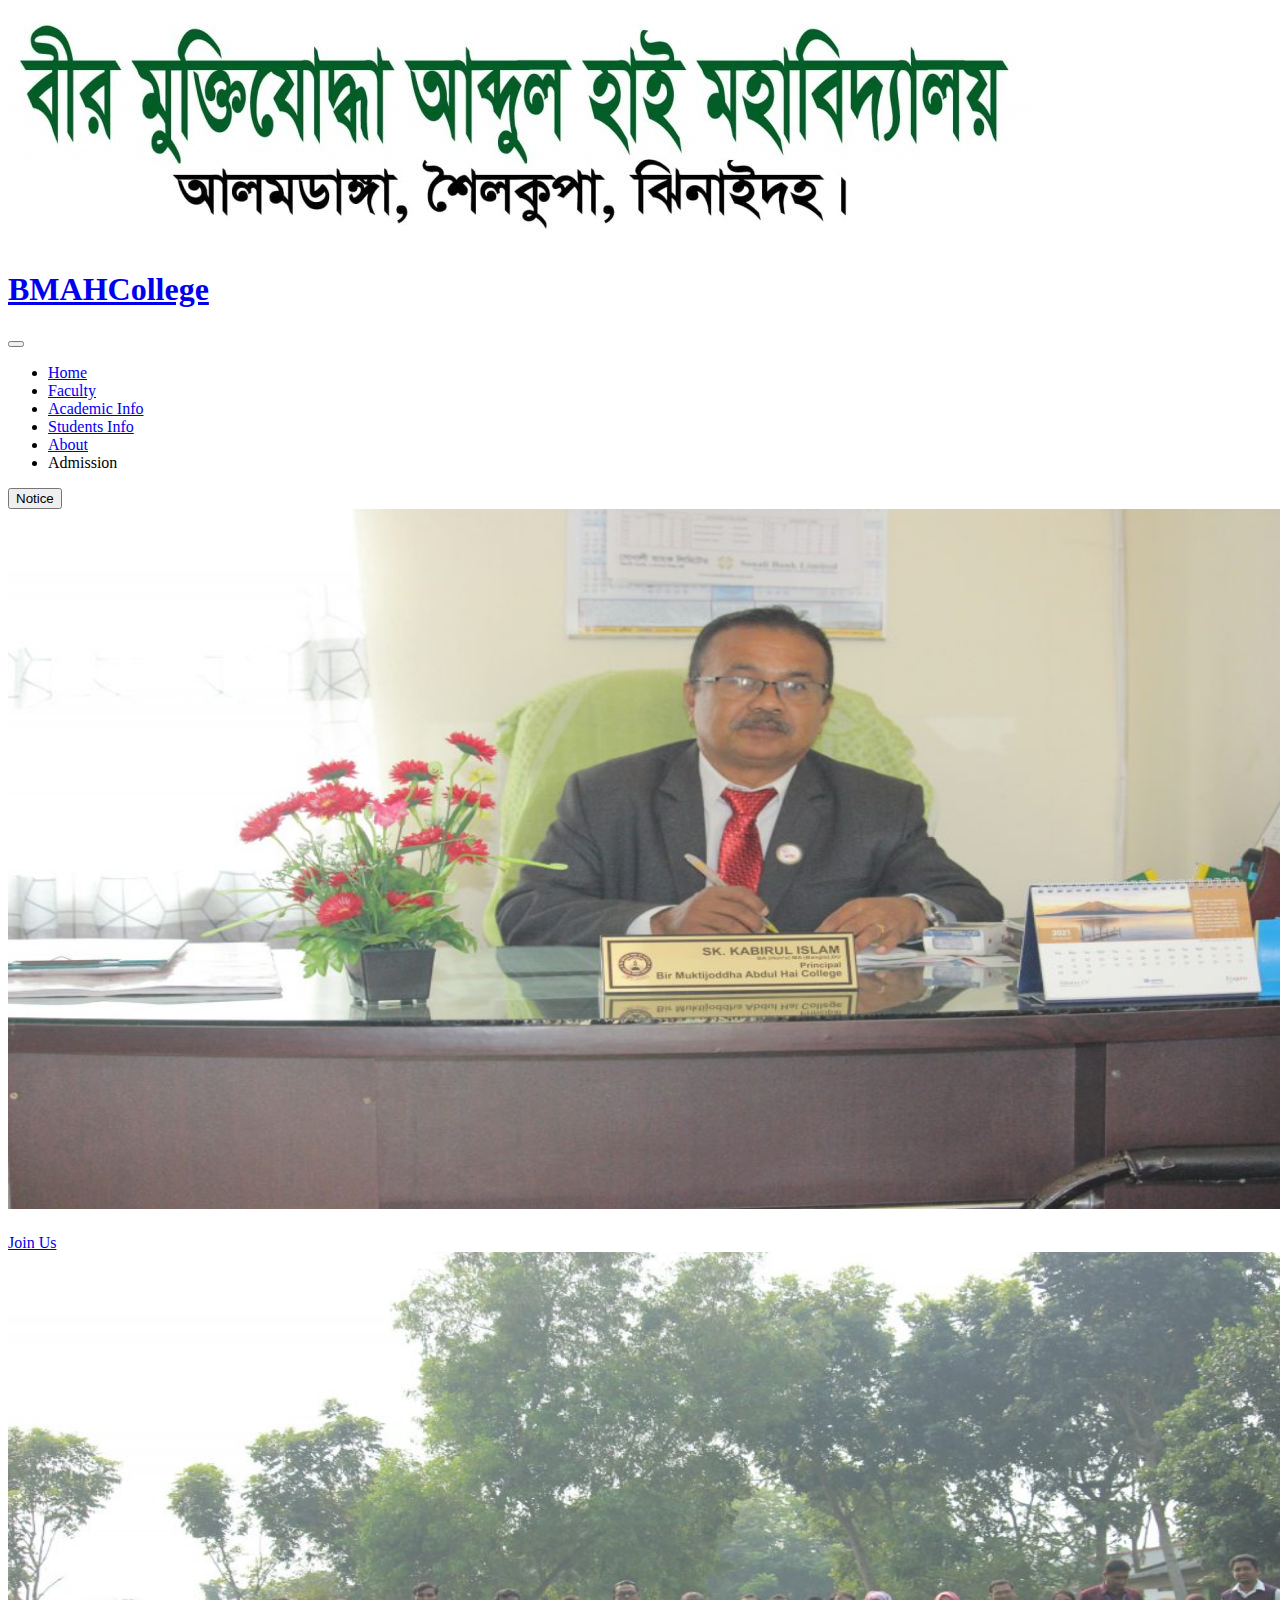
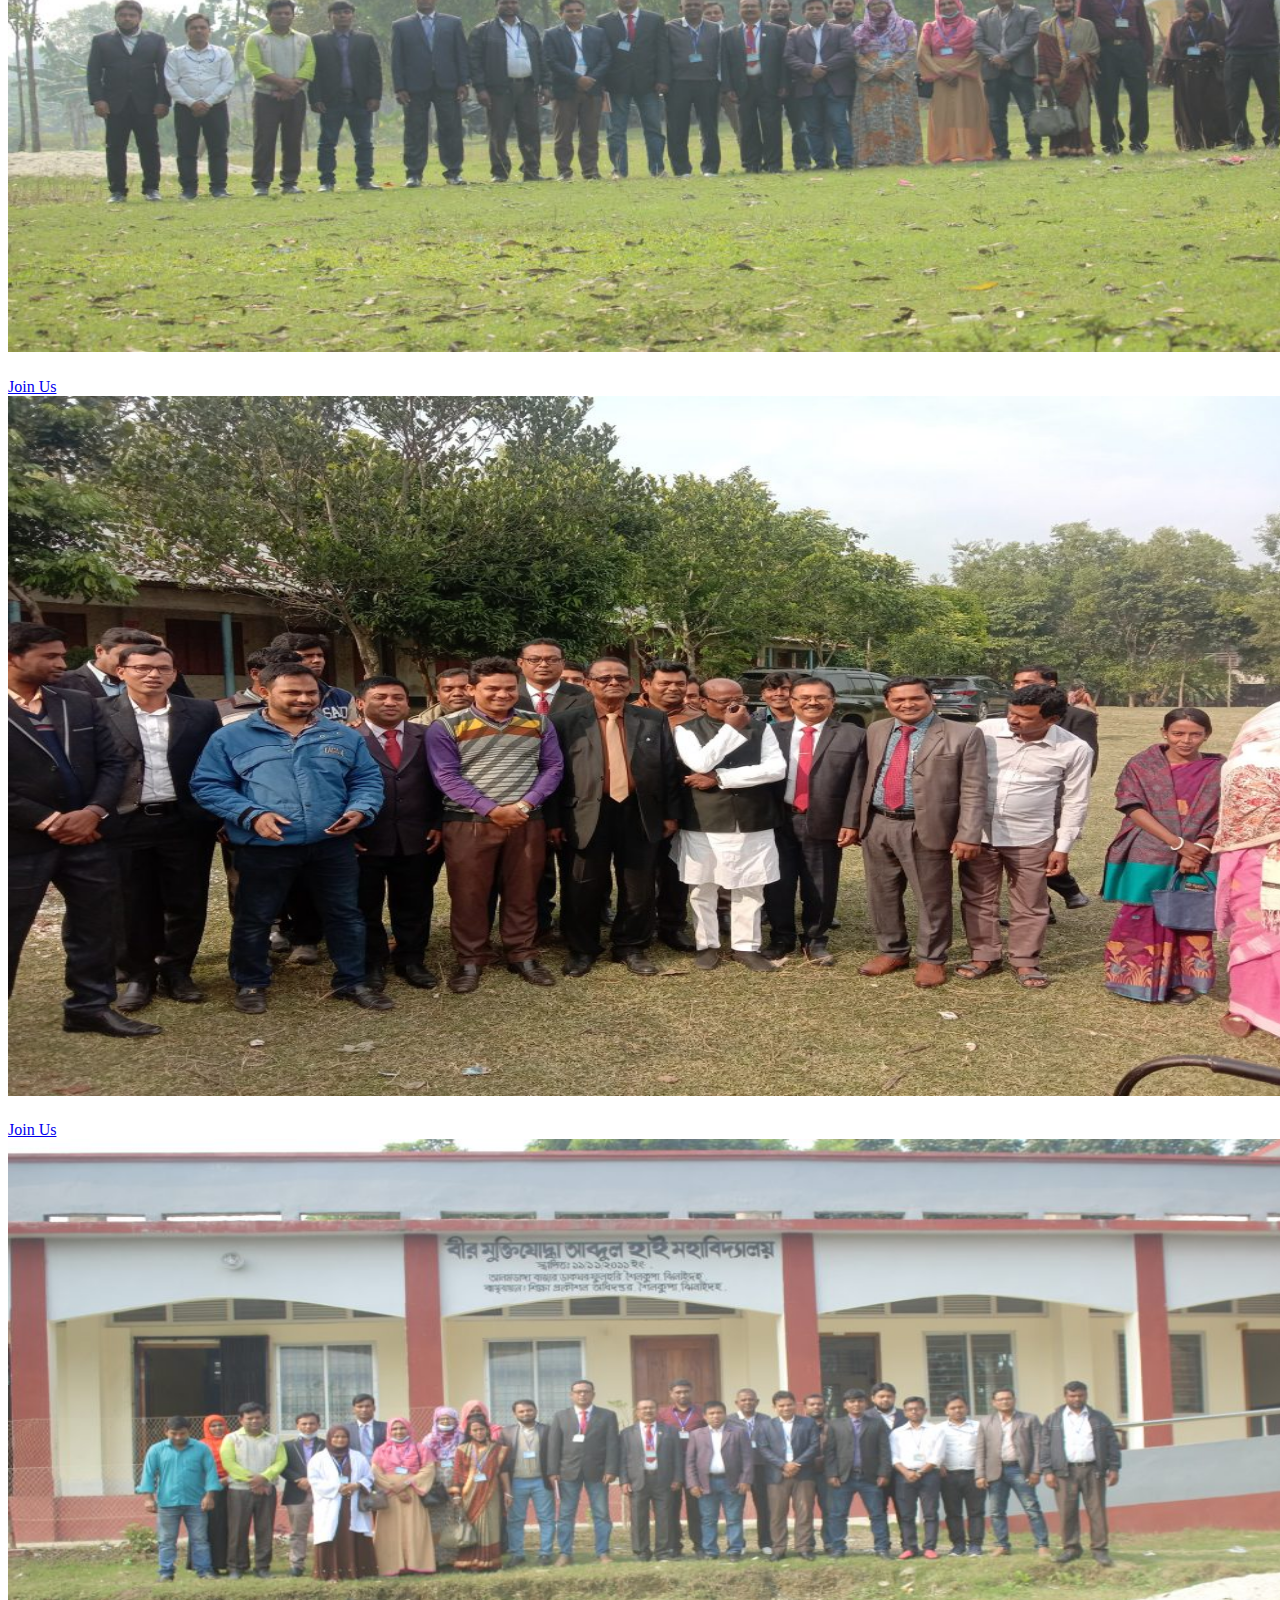
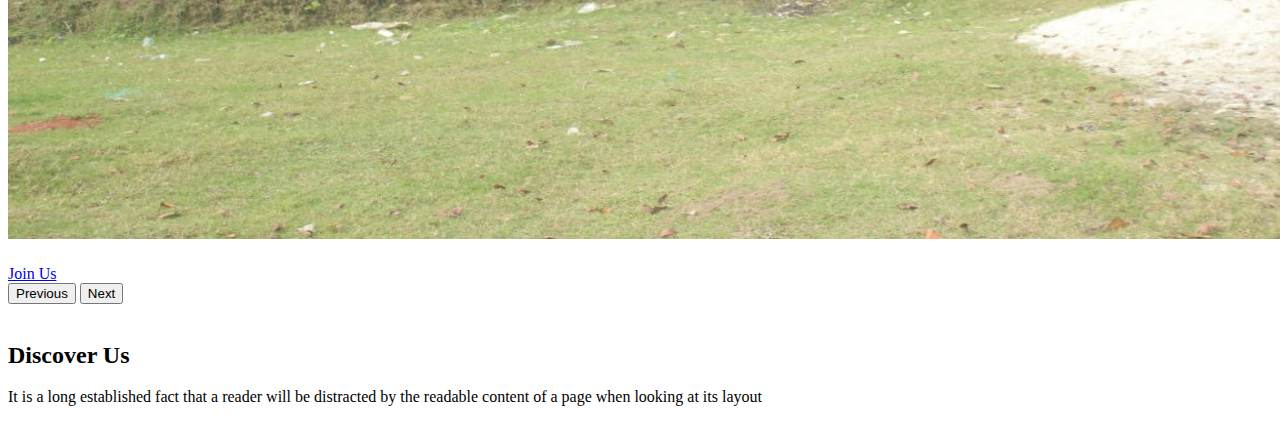
<file: Home.html>
<!doctype html>
<html lang="en">

<head>
  <meta charset="utf-8">
  <meta name="viewport" content="width=device-width, initial-scale=1">
  <title>bmahcollege</title>
  <link href="https://cdn.jsdelivr.net/npm/bootstrap@5.2.0/dist/css/bootstrap.min.css" rel="stylesheet"
    integrity="sha384-gH2yIJqKdNHPEq0n4Mqa/HGKIhSkIHeL5AyhkYV8i59U5AR6csBvApHHNl/vI1Bx" crossorigin="anonymous">
  <link rel="stylesheet" href="college.css">
  
</head>

<body>
  <header>
    <div class="d-flex justify-content-center"><img class="img-fluid" src="images/name.png"></div>
    <!--navbar start-->
    
    <nav class="navbar navbar-expand-lg bg-light">
      <div class="container-fluid m-5 ps-5 pe-5">
        <a class="navbar-brand " href="#">
          <h1>BMAHCollege</h1>
        </a>
        <button class="navbar-toggler" type="button" data-bs-toggle="collapse" data-bs-target="#navbarSupportedContent"
          aria-controls="navbarSupportedContent" aria-expanded="false" aria-label="Toggle navigation">
          <span class="navbar-toggler-icon"></span>
        </button>
        <div class="collapse navbar-collapse " id="navbarSupportedContent">
          <block class="mx-auto">
            <ul class="navbar-nav me-auto mb-2 mb-lg-0 ">
              <li class="nav-item m-3">
                <a class="nav-link active" aria-current="page" href="index.html">Home</a>
              </li>
              <li class="nav-item m-3">
                <a class="nav-link" href="Faculty.html">Faculty</a>
                <div id="faculty-list"></div>
                
              </li>
              <li class="nav-item m-3">
                <a class="nav-link " href="Academic Info.html">Academic Info</a>

              </li>
              <li class="nav-item m-3">
                <a class="nav-link" href="Students Info.html">Students Info</a>
              </li>
              <li class="nav-item m-3">
                <a class="nav-link" href="About.html">About </a>
              </li>
              <li class="nav-item m-3 ">
                <a class="nav-link ">Admission</a>
              </li>
            </ul>

          </block>




          <form class="d-flex" role="search">
            <button class="btn btn-outline-primary buttoncolor fw-bold" type="submit">Notice</button>
          </form>
        </div>
      </div>
    </nav>
    <!--navbar end-->
    <!--slider start-->
    <div id="carouselExampleCaptions" class="carousel carousel-dark slide" data-bs-ride="false">
      <div class="carousel-inner ">
        <div class="carousel-item active">
          <img src="images/slider-image1a.jpg" class="d-block slidersize img-fluid" alt="...">
          <div class="carousel-caption d-flex flex-column justify-content-center h-100 ">
            <h1 class="fw-bold"></h1>
            <p></p>
            <div class="mt-5 pt-5"><a class="btn btn-primary button-size p-3 fw-bold" href="#" role="button">Join Us</a></div>

          </div>

        </div>
        <div class="carousel-item ">
          <img src="images/slider-image1.jpg" class="d-block slidersize" alt="...">
          <div class="carousel-caption d-flex flex-column justify-content-center h-100">
            <h1></h1>
            <p></p>
            <div class="mt-5 pt-5"><a class="btn btn-primary button-size p-3 fw-bold" href="#" role="button">Join Us</a></div>
          </div>
        </div>
        <div class="carousel-item ">
          <img src="images/slider-image3.jpg" class="d-block slidersize" alt="...">
          <div class="carousel-caption d-flex flex-column justify-content-center h-100">
            <h1></h1>
            <p></p>
            <div class="mt-5 pt-5"><a class="btn btn-primary button-size p-3 fw-bold" href="#" role="button">Join Us</a></div>
          </div>
        </div>
        <div class="carousel-item ">
          <img src="images/slider-image2.jpg" class="d-block slidersize" alt="...">
          <div class="carousel-caption d-flex flex-column justify-content-center h-100">
            <h1></h1>
            <p></p>
            <div class="mt-5 pt-5"><a class="btn btn-primary button-size p-3 fw-bold" href="#" role="button">Join Us</a></div>
          </div>
        </div>
      </div>
      <button class="carousel-control-prev" type="button" data-bs-target="#carouselExampleCaptions"
        data-bs-slide="prev">
        <span class="carousel-control-prev-icon" aria-hidden="true"></span>
        <span class="visually-hidden">Previous</span>
      </button>
      <button class="carousel-control-next" type="button" data-bs-target="#carouselExampleCaptions"
        data-bs-slide="next">
        <span class="carousel-control-next-icon" aria-hidden="true"></span>
        <span class="visually-hidden">Next</span>
      </button>
    </div>

    <!--slider end-->
    <br>



 
    <!--gutter part star-->
    <container id="size">
      <div class="d-flex flex-column flex align-items-center justify-content-center mt-5 pt-5">
        <div>
          <h2 class="fw-bold">Discover Us</h2>

        </div>
        <div>
          <p>It is a long established fact that a reader will be distracted by the readable
            content of a page when looking at its layout</p>
        </div>
      </div>

    </container>
    <br>
    <script src="https://cdn.jsdelivr.net/npm/bootstrap@5.2.0/dist/js/bootstrap.bundle.min.js"
    integrity="sha384-A3rJD856KowSb7dwlZdYEkO39Gagi7vIsF0jrRAoQmDKKtQBHUuLZ9AsSv4jD4Xa"
    crossorigin="anonymous"></script>
    <script src="script.js"></script>
</body>
</file>
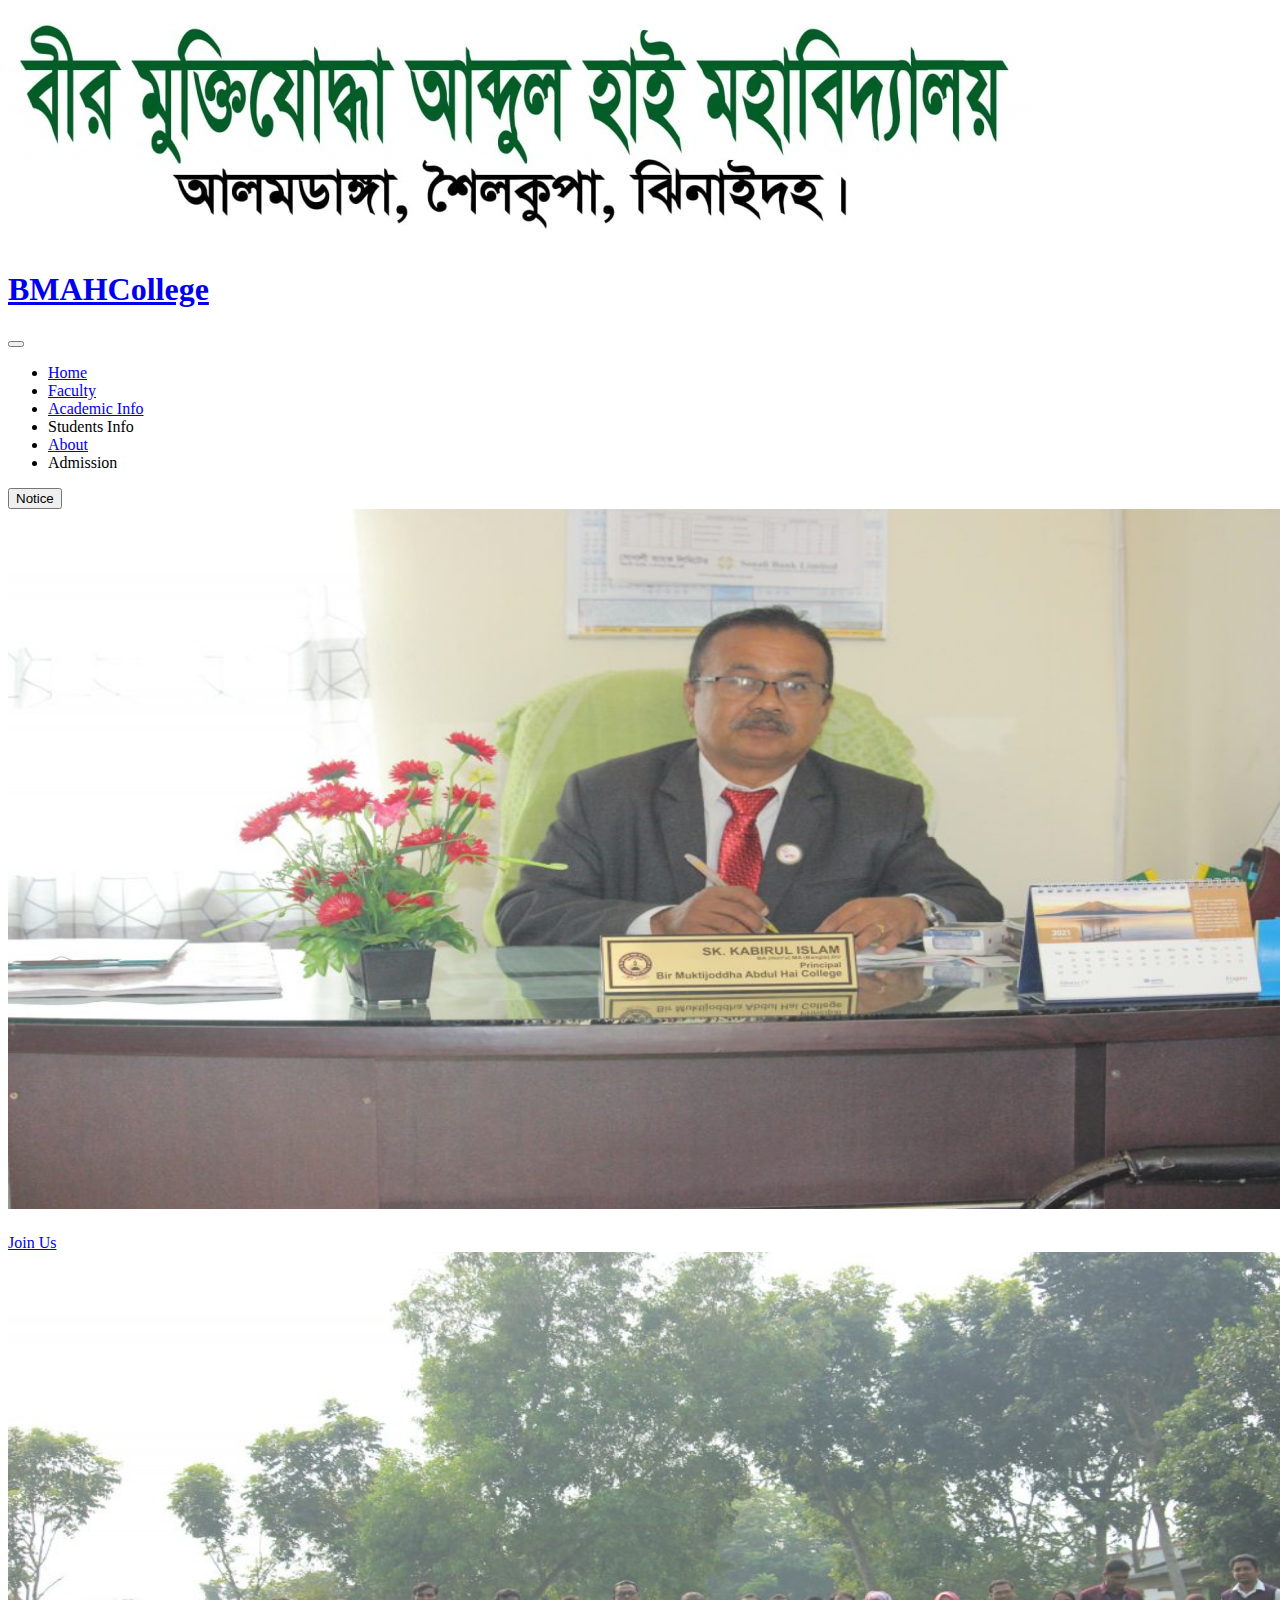
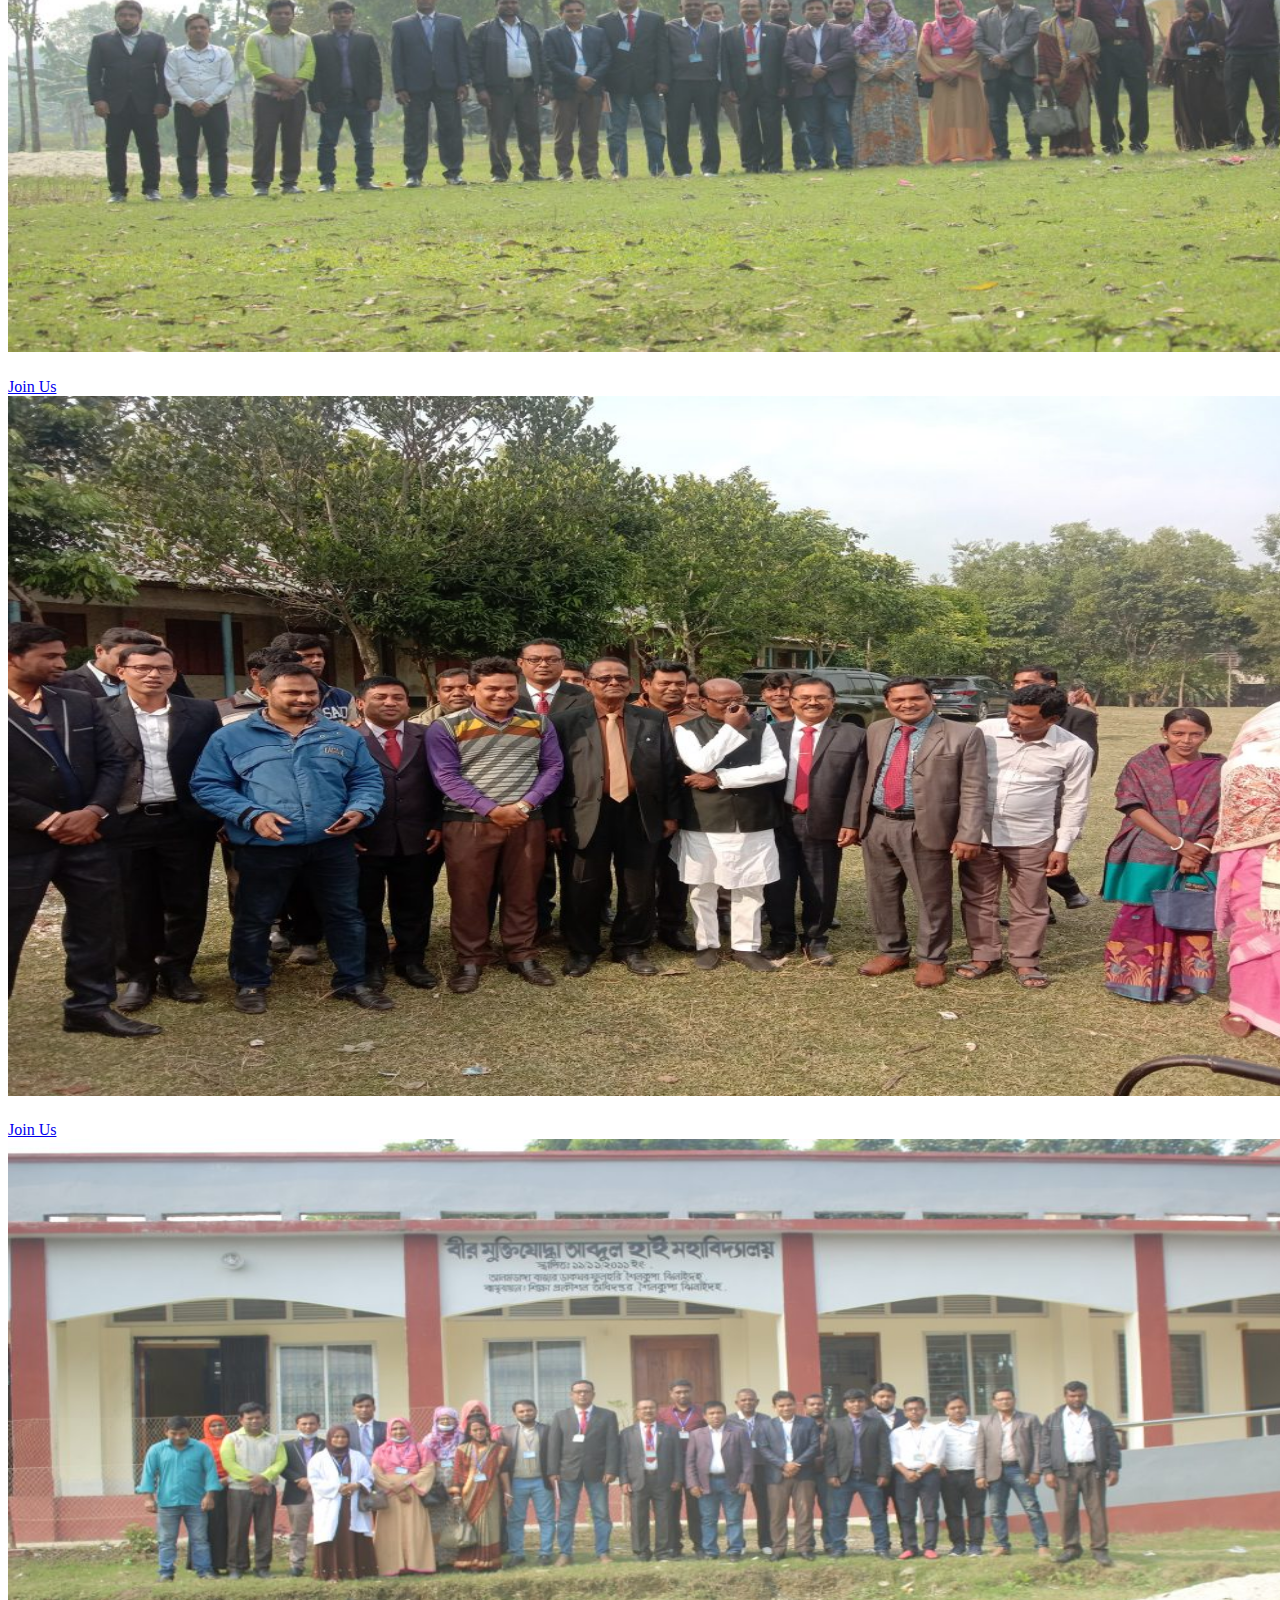
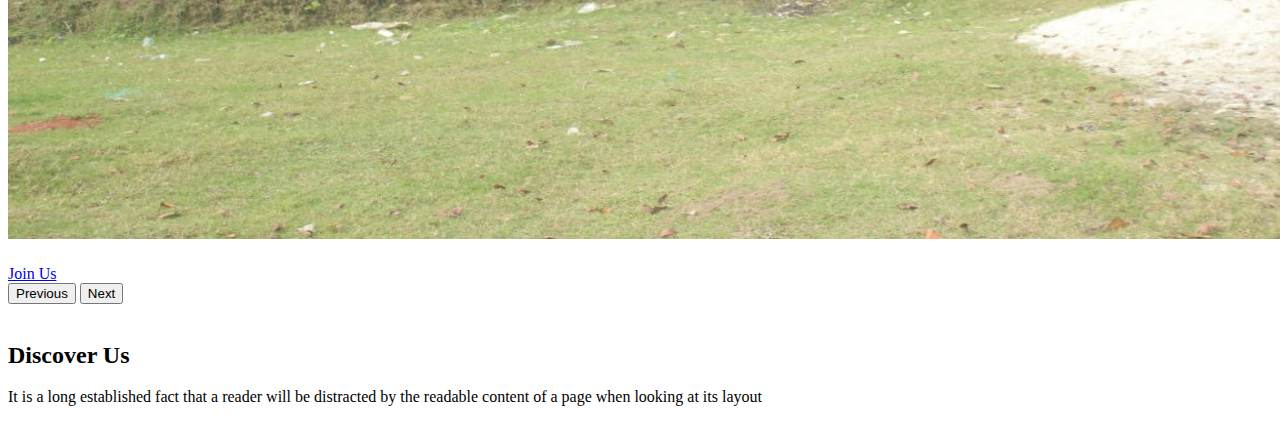
<file: Students Info.html>
<!doctype html>
<html lang="en">

<head>
  <meta charset="utf-8">
  <meta name="viewport" content="width=device-width, initial-scale=1">
  <title>bmahcollege</title>
  <link href="https://cdn.jsdelivr.net/npm/bootstrap@5.2.0/dist/css/bootstrap.min.css" rel="stylesheet"
    integrity="sha384-gH2yIJqKdNHPEq0n4Mqa/HGKIhSkIHeL5AyhkYV8i59U5AR6csBvApHHNl/vI1Bx" crossorigin="anonymous">
  <link rel="stylesheet" href="college.css">
  
</head>

<body>
  <header>
    <div class="d-flex justify-content-center"><img class="img-fluid" src="images/name.png"></div>
    <!--navbar start-->
    
    <nav class="navbar navbar-expand-lg bg-light">
      <div class="container-fluid m-5 ps-5 pe-5">
        <a class="navbar-brand " href="#">
          <h1>BMAHCollege</h1>
        </a>
        <button class="navbar-toggler" type="button" data-bs-toggle="collapse" data-bs-target="#navbarSupportedContent"
          aria-controls="navbarSupportedContent" aria-expanded="false" aria-label="Toggle navigation">
          <span class="navbar-toggler-icon"></span>
        </button>
        <div class="collapse navbar-collapse " id="navbarSupportedContent">
          <block class="mx-auto">
            <ul class="navbar-nav me-auto mb-2 mb-lg-0 ">
              <li class="nav-item m-3">
                <a class="nav-link active" aria-current="page" href="index.html">Home</a>
              </li>
              <li class="nav-item m-3">
                <a class="nav-link" href="Faculty.html">Faculty</a>
                <div id="faculty-list"></div>
                
              </li>
              <li class="nav-item m-3">
                <a class="nav-link " href="Academic Info.html">Academic Info</a>

              </li>
              <li class="nav-item m-3">
                <a class="nav-link">Students Info</a>
              </li>
              <li class="nav-item m-3">
                <a class="nav-link" href="About.html">About </a>
              </li>
              <li class="nav-item m-3 ">
                <a class="nav-link ">Admission</a>
              </li>
            </ul>

          </block>




          <form class="d-flex" role="search">
            <button class="btn btn-outline-primary buttoncolor fw-bold" type="submit">Notice</button>
          </form>
        </div>
      </div>
    </nav>
    <!--navbar end-->
    <!--slider start-->
    <div id="carouselExampleCaptions" class="carousel carousel-dark slide" data-bs-ride="false">
      <div class="carousel-inner ">
        <div class="carousel-item active">
          <img src="images/slider-image1a.jpg" class="d-block slidersize img-fluid" alt="...">
          <div class="carousel-caption d-flex flex-column justify-content-center h-100 ">
            <h1 class="fw-bold"></h1>
            <p></p>
            <div class="mt-5 pt-5"><a class="btn btn-primary button-size p-3 fw-bold" href="#" role="button">Join Us</a></div>

          </div>

        </div>
        <div class="carousel-item ">
          <img src="images/slider-image1.jpg" class="d-block slidersize" alt="...">
          <div class="carousel-caption d-flex flex-column justify-content-center h-100">
            <h1></h1>
            <p></p>
            <div class="mt-5 pt-5"><a class="btn btn-primary button-size p-3 fw-bold" href="#" role="button">Join Us</a></div>
          </div>
        </div>
        <div class="carousel-item ">
          <img src="images/slider-image3.jpg" class="d-block slidersize" alt="...">
          <div class="carousel-caption d-flex flex-column justify-content-center h-100">
            <h1></h1>
            <p></p>
            <div class="mt-5 pt-5"><a class="btn btn-primary button-size p-3 fw-bold" href="#" role="button">Join Us</a></div>
          </div>
        </div>
        <div class="carousel-item ">
          <img src="images/slider-image2.jpg" class="d-block slidersize" alt="...">
          <div class="carousel-caption d-flex flex-column justify-content-center h-100">
            <h1></h1>
            <p></p>
            <div class="mt-5 pt-5"><a class="btn btn-primary button-size p-3 fw-bold" href="#" role="button">Join Us</a></div>
          </div>
        </div>
      </div>
      <button class="carousel-control-prev" type="button" data-bs-target="#carouselExampleCaptions"
        data-bs-slide="prev">
        <span class="carousel-control-prev-icon" aria-hidden="true"></span>
        <span class="visually-hidden">Previous</span>
      </button>
      <button class="carousel-control-next" type="button" data-bs-target="#carouselExampleCaptions"
        data-bs-slide="next">
        <span class="carousel-control-next-icon" aria-hidden="true"></span>
        <span class="visually-hidden">Next</span>
      </button>
    </div>

    <!--slider end-->
    <br>



 
    <!--gutter part star-->
    <container id="size">
      <div class="d-flex flex-column flex align-items-center justify-content-center mt-5 pt-5">
        <div>
          <h2 class="fw-bold">Discover Us</h2>

        </div>
        <div>
          <p>It is a long established fact that a reader will be distracted by the readable
            content of a page when looking at its layout</p>
        </div>
      </div>

    </container>
    <br>
    <script src="https://cdn.jsdelivr.net/npm/bootstrap@5.2.0/dist/js/bootstrap.bundle.min.js"
    integrity="sha384-A3rJD856KowSb7dwlZdYEkO39Gagi7vIsF0jrRAoQmDKKtQBHUuLZ9AsSv4jD4Xa"
    crossorigin="anonymous"></script>
    <script src="script.js"></script>
</body>
</file>
<file: college.css>
.slidersize {
    width: 1320px;
    height: 700px;

}

.carousel-inner img {
    margin: auto;
  }

.button-size {
    
    width: 182px;
    height: 56px
    
}

#size {
    width: 606px;
    height: 190px;
    margin-top: 260px;
}

.text-decoration {
    text-decoration: none;
}

#card-text {
    font-style: normal;
    font-weight: 600;
    font-size: 45px;
    line-height: 60px;
}

.text {
    color: #777777;
}

.barsize {
    min-height: 300px;
    border-radius: 5px;
    width: 80%;
}
.barcolor {
   background-color: #289BDE; 
}

.textdecoration {
    text-decoration: none;
    
}

.readheight {
    height: 300px;
}

.textbtn {
    color: 
    #289BDE;
}

.btnsize{
    width: 199px;
    height: 56px;
}

.cardradius {
    border-radius: 5px;
}


.feedcolor {
    background-color: #E8E8E8;

}

.borderradius {
    border-radius: 5px;
}

footer {
    height: 472px;
    background-color: rgb(230, 136, 136);
    color: #E8E8E8;
}

#icon {
    width: 50px;
    height: 25px;
}

@media screen and (max-width: 600px) {
    #title_message {
      visibility: hidden;
      clear: both;
      float: left;
      margin: 10px auto 5px 20px;
      width: 28%;
      display: none;
    }
  }
</file>
